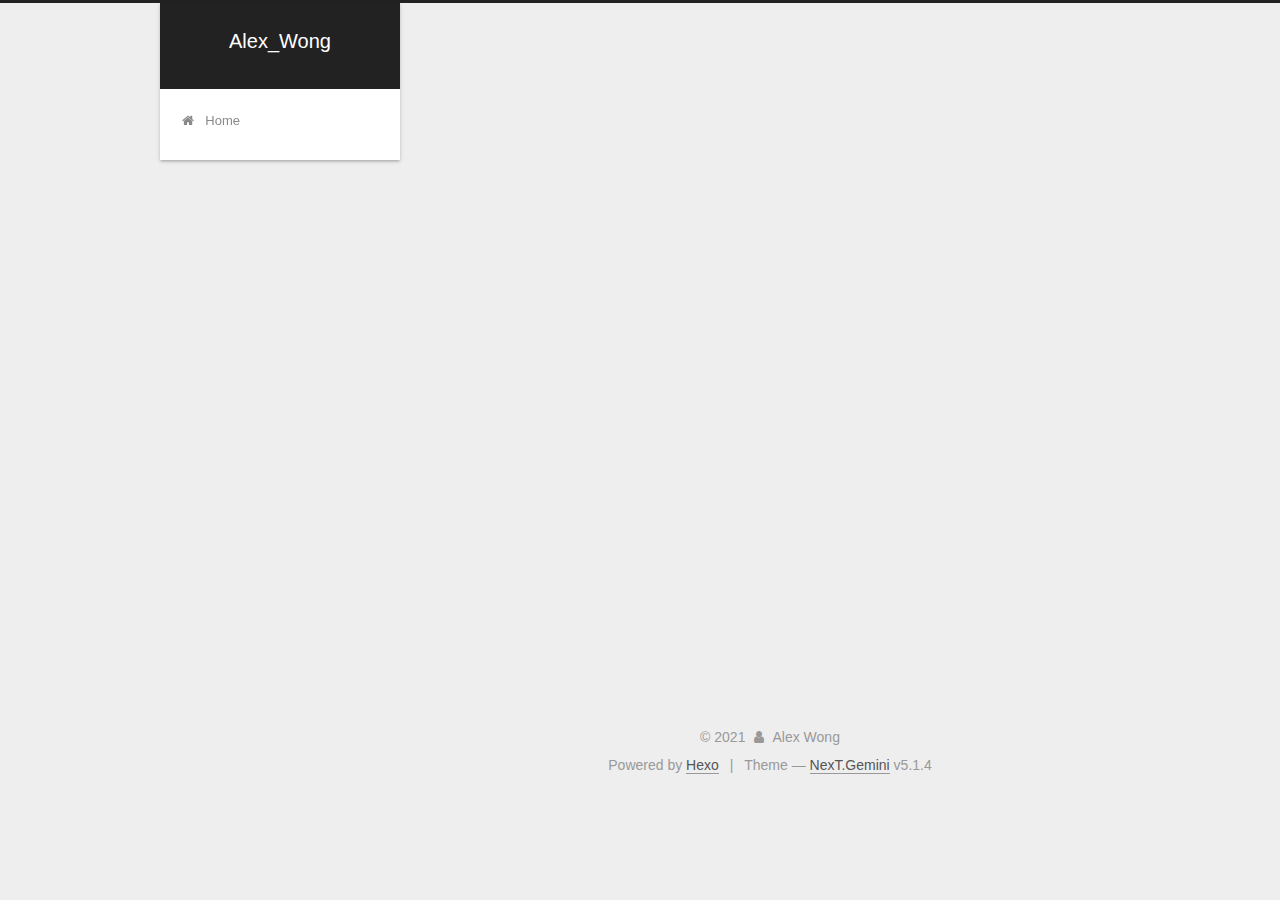
<file: archives/index.html>
<!DOCTYPE html>



  


<html class="theme-next gemini use-motion" lang="en">
<head>
  <meta charset="UTF-8"/>
<meta http-equiv="X-UA-Compatible" content="IE=edge" />
<meta name="viewport" content="width=device-width, initial-scale=1, maximum-scale=1"/>
<meta name="theme-color" content="#222">









<meta http-equiv="Cache-Control" content="no-transform" />
<meta http-equiv="Cache-Control" content="no-siteapp" />
















  
  
  <link href="/lib/fancybox/source/jquery.fancybox.css?v=2.1.5" rel="stylesheet" type="text/css" />







<link href="/lib/font-awesome/css/font-awesome.min.css?v=4.6.2" rel="stylesheet" type="text/css" />

<link href="/css/main.css?v=5.1.4" rel="stylesheet" type="text/css" />


  <link rel="apple-touch-icon" sizes="180x180" href="/images/1.jpg?v=5.1.4">


  <link rel="icon" type="image/png" sizes="32x32" href="/images/1.jpg?v=5.1.4">


  <link rel="icon" type="image/png" sizes="16x16" href="/images/1.jpg?v=5.1.4">


  <link rel="mask-icon" href="/images/logo.svg?v=5.1.4" color="#222">





  <meta name="keywords" content="Welcome" />










<meta property="og:type" content="website">
<meta property="og:title" content="Alex_Wong">
<meta property="og:url" content="http:&#x2F;&#x2F;yechaowang.github.io&#x2F;archives&#x2F;index.html">
<meta property="og:site_name" content="Alex_Wong">
<meta property="og:locale" content="en">
<meta name="twitter:card" content="summary">



<script type="text/javascript" id="hexo.configurations">
  var NexT = window.NexT || {};
  var CONFIG = {
    root: '/',
    scheme: 'Gemini',
    version: '5.1.4',
    sidebar: {"position":"left","display":"always","offset":12,"b2t":false,"scrollpercent":false,"onmobile":false},
    fancybox: true,
    tabs: true,
    motion: {"enable":true,"async":false,"transition":{"post_block":"fadeIn","post_header":"slideDownIn","post_body":"slideDownIn","coll_header":"slideLeftIn","sidebar":"slideUpIn"}},
    duoshuo: {
      userId: '0',
      author: 'Author'
    },
    algolia: {
      applicationID: '',
      apiKey: '',
      indexName: '',
      hits: {"per_page":10},
      labels: {"input_placeholder":"Search for Posts","hits_empty":"We didn't find any results for the search: ${query}","hits_stats":"${hits} results found in ${time} ms"}
    }
  };
</script>



  <link rel="canonical" href="http://yechaowang.github.io/archives/"/>





  <title>Archive | Alex_Wong</title>
  








</head>

<body itemscope itemtype="http://schema.org/WebPage" lang="en">

  
  
    
  

  <div class="container sidebar-position-left page-archive">
    <div class="headband"></div>

    <header id="header" class="header" itemscope itemtype="http://schema.org/WPHeader">
      <div class="header-inner"><div class="site-brand-wrapper">
  <div class="site-meta ">
    

    <div class="custom-logo-site-title">
      <a href="/"  class="brand" rel="start">
        <span class="logo-line-before"><i></i></span>
        <span class="site-title">Alex_Wong</span>
        <span class="logo-line-after"><i></i></span>
      </a>
    </div>
      
        <p class="site-subtitle"></p>
      
  </div>

  <div class="site-nav-toggle">
    <button>
      <span class="btn-bar"></span>
      <span class="btn-bar"></span>
      <span class="btn-bar"></span>
    </button>
  </div>
</div>

<nav class="site-nav">
  

  
    <ul id="menu" class="menu">
      
        
        <li class="menu-item menu-item-home">
          <a href="/" rel="section">
            
              <i class="menu-item-icon fa fa-fw fa-home"></i> <br />
            
            Home
          </a>
        </li>
      

      
    </ul>
  

  
</nav>



 </div>
    </header>

    <main id="main" class="main">
      <div class="main-inner">
        <div class="content-wrap">
          <div id="content" class="content">
            

  
  
  
  <div class="post-block archive">
    <div id="posts" class="posts-collapse">
      <span class="archive-move-on"></span>

      <span class="archive-page-counter">
        
        
        
          
        
        Um..! 1 post. Keep on posting.
      </span>

      

        
        
        

        
          
          <div class="collection-title">
            <h1 class="archive-year" id="archive-year-2019">2019</h1>
          </div>
        
        

        

  <article class="post post-type-normal" itemscope itemtype="http://schema.org/Article">
    <header class="post-header">

      <h2 class="post-title">
        
            <a class="post-title-link" href="/2019/12/07/Alex%20Wong/" itemprop="url">
              
                <span itemprop="name">Alex Wong</span>
              
            </a>
        
      </h2>

      <div class="post-meta">
        <time class="post-time" itemprop="dateCreated"
              datetime="2019-12-07T16:28:40+08:00"
              content="2019-12-07" >
          12-07
        </time>
      </div>

    </header>
  </article>



      

    </div>
  </div>
  
  
  

  



          </div>
          


          

        </div>
        
          
  
  <div class="sidebar-toggle">
    <div class="sidebar-toggle-line-wrap">
      <span class="sidebar-toggle-line sidebar-toggle-line-first"></span>
      <span class="sidebar-toggle-line sidebar-toggle-line-middle"></span>
      <span class="sidebar-toggle-line sidebar-toggle-line-last"></span>
    </div>
  </div>

  <aside id="sidebar" class="sidebar">
    
    <div class="sidebar-inner">

      

      

      <section class="site-overview-wrap sidebar-panel sidebar-panel-active">
        <div class="site-overview">
          <div class="site-author motion-element" itemprop="author" itemscope itemtype="http://schema.org/Person">
            
              <img class="site-author-image" itemprop="image"
                src="/images/avatar.jpg"
                alt="Alex Wong" />
            
              <p class="site-author-name" itemprop="name">Alex Wong</p>
              <p class="site-description motion-element" itemprop="description"></p>
          </div>

          <nav class="site-state motion-element">

            
              <div class="site-state-item site-state-posts">
              
                <a href="/archives">
              
                  <span class="site-state-item-count">1</span>
                  <span class="site-state-item-name">posts</span>
                </a>
              </div>
            

            

            

          </nav>

          

          
            <div class="links-of-author motion-element">
                
                  <span class="links-of-author-item">
                    <a href="https://github.com/yechaowang" target="_blank" title="GitHub">
                      
                        <i class="fa fa-fw fa-github"></i>GitHub</a>
                  </span>
                
            </div>
          

          
          

          
          

          

        </div>
      </section>

      

      

    </div>
  </aside>


        
      </div>
    </main>

    <footer id="footer" class="footer">
      <div class="footer-inner">
        <div class="copyright">&copy; <span itemprop="copyrightYear">2021</span>
  <span class="with-love">
    <i class="fa fa-user"></i>
  </span>
  <span class="author" itemprop="copyrightHolder">Alex Wong</span>

  
</div>


  <div class="powered-by">Powered by <a class="theme-link" target="_blank" href="https://hexo.io">Hexo</a></div>



  <span class="post-meta-divider">|</span>



  <div class="theme-info">Theme &mdash; <a class="theme-link" target="_blank" href="https://github.com/iissnan/hexo-theme-next">NexT.Gemini</a> v5.1.4</div>




        







        
      </div>
    </footer>

    
      <div class="back-to-top">
        <i class="fa fa-arrow-up"></i>
        
      </div>
    

    

  </div>

  

<script type="text/javascript">
  if (Object.prototype.toString.call(window.Promise) !== '[object Function]') {
    window.Promise = null;
  }
</script>









  












  
  
    <script type="text/javascript" src="/lib/jquery/index.js?v=2.1.3"></script>
  

  
  
    <script type="text/javascript" src="/lib/fastclick/lib/fastclick.min.js?v=1.0.6"></script>
  

  
  
    <script type="text/javascript" src="/lib/jquery_lazyload/jquery.lazyload.js?v=1.9.7"></script>
  

  
  
    <script type="text/javascript" src="/lib/velocity/velocity.min.js?v=1.2.1"></script>
  

  
  
    <script type="text/javascript" src="/lib/velocity/velocity.ui.min.js?v=1.2.1"></script>
  

  
  
    <script type="text/javascript" src="/lib/fancybox/source/jquery.fancybox.pack.js?v=2.1.5"></script>
  


  


  <script type="text/javascript" src="/js/src/utils.js?v=5.1.4"></script>

  <script type="text/javascript" src="/js/src/motion.js?v=5.1.4"></script>



  
  


  <script type="text/javascript" src="/js/src/affix.js?v=5.1.4"></script>

  <script type="text/javascript" src="/js/src/schemes/pisces.js?v=5.1.4"></script>



  

  


  <script type="text/javascript" src="/js/src/bootstrap.js?v=5.1.4"></script>



  


  




	





  





  












  





  

  

  

  
  

  

  

  

</body>
</html>
</file>
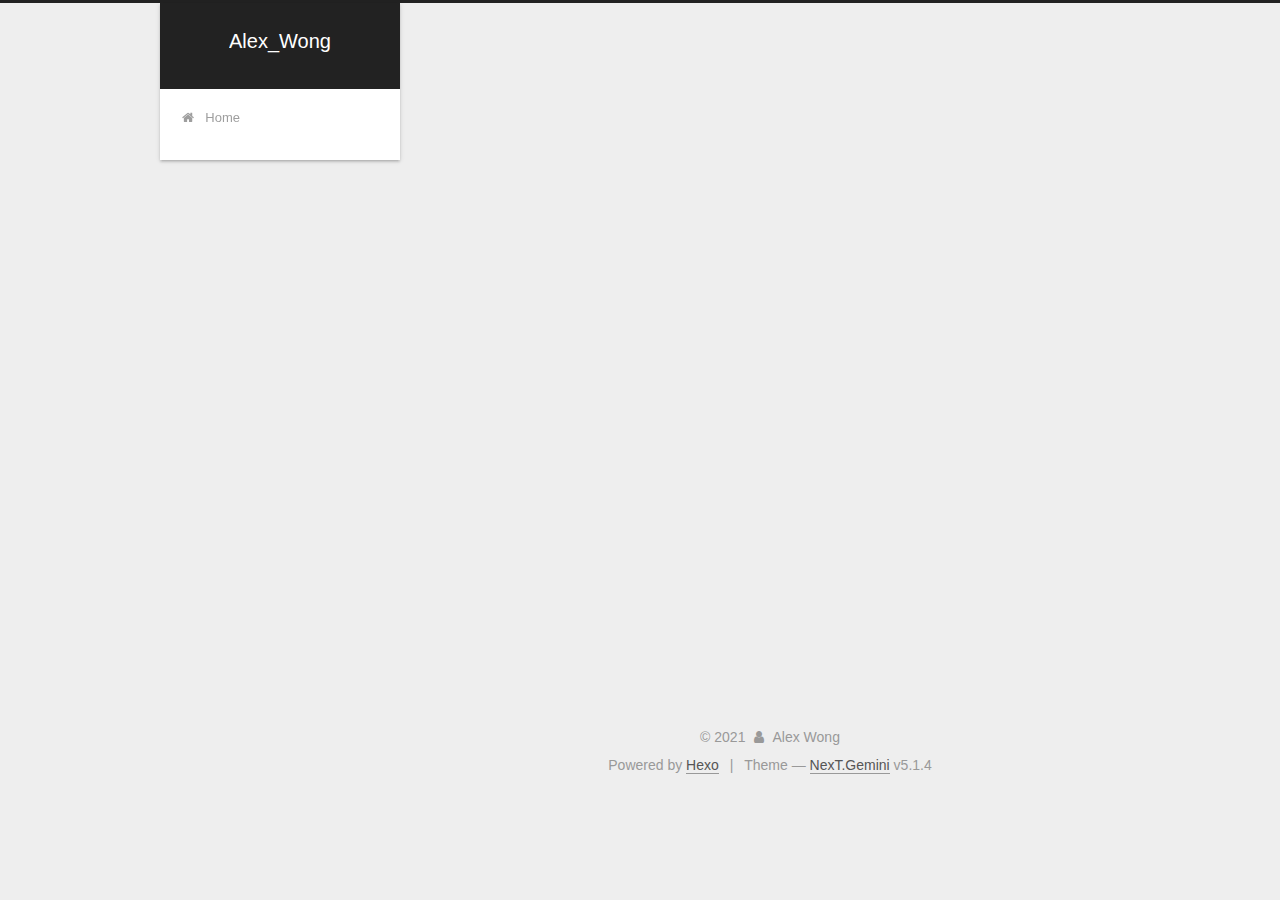
<file: archives/2019/index.html>
<!DOCTYPE html>



  


<html class="theme-next gemini use-motion" lang="en">
<head>
  <meta charset="UTF-8"/>
<meta http-equiv="X-UA-Compatible" content="IE=edge" />
<meta name="viewport" content="width=device-width, initial-scale=1, maximum-scale=1"/>
<meta name="theme-color" content="#222">









<meta http-equiv="Cache-Control" content="no-transform" />
<meta http-equiv="Cache-Control" content="no-siteapp" />
















  
  
  <link href="/lib/fancybox/source/jquery.fancybox.css?v=2.1.5" rel="stylesheet" type="text/css" />







<link href="/lib/font-awesome/css/font-awesome.min.css?v=4.6.2" rel="stylesheet" type="text/css" />

<link href="/css/main.css?v=5.1.4" rel="stylesheet" type="text/css" />


  <link rel="apple-touch-icon" sizes="180x180" href="/images/1.jpg?v=5.1.4">


  <link rel="icon" type="image/png" sizes="32x32" href="/images/1.jpg?v=5.1.4">


  <link rel="icon" type="image/png" sizes="16x16" href="/images/1.jpg?v=5.1.4">


  <link rel="mask-icon" href="/images/logo.svg?v=5.1.4" color="#222">





  <meta name="keywords" content="Welcome" />










<meta property="og:type" content="website">
<meta property="og:title" content="Alex_Wong">
<meta property="og:url" content="http:&#x2F;&#x2F;yechaowang.github.io&#x2F;archives&#x2F;2019&#x2F;index.html">
<meta property="og:site_name" content="Alex_Wong">
<meta property="og:locale" content="en">
<meta name="twitter:card" content="summary">



<script type="text/javascript" id="hexo.configurations">
  var NexT = window.NexT || {};
  var CONFIG = {
    root: '/',
    scheme: 'Gemini',
    version: '5.1.4',
    sidebar: {"position":"left","display":"always","offset":12,"b2t":false,"scrollpercent":false,"onmobile":false},
    fancybox: true,
    tabs: true,
    motion: {"enable":true,"async":false,"transition":{"post_block":"fadeIn","post_header":"slideDownIn","post_body":"slideDownIn","coll_header":"slideLeftIn","sidebar":"slideUpIn"}},
    duoshuo: {
      userId: '0',
      author: 'Author'
    },
    algolia: {
      applicationID: '',
      apiKey: '',
      indexName: '',
      hits: {"per_page":10},
      labels: {"input_placeholder":"Search for Posts","hits_empty":"We didn't find any results for the search: ${query}","hits_stats":"${hits} results found in ${time} ms"}
    }
  };
</script>



  <link rel="canonical" href="http://yechaowang.github.io/archives/2019/"/>





  <title>Archive | Alex_Wong</title>
  








</head>

<body itemscope itemtype="http://schema.org/WebPage" lang="en">

  
  
    
  

  <div class="container sidebar-position-left page-archive">
    <div class="headband"></div>

    <header id="header" class="header" itemscope itemtype="http://schema.org/WPHeader">
      <div class="header-inner"><div class="site-brand-wrapper">
  <div class="site-meta ">
    

    <div class="custom-logo-site-title">
      <a href="/"  class="brand" rel="start">
        <span class="logo-line-before"><i></i></span>
        <span class="site-title">Alex_Wong</span>
        <span class="logo-line-after"><i></i></span>
      </a>
    </div>
      
        <p class="site-subtitle"></p>
      
  </div>

  <div class="site-nav-toggle">
    <button>
      <span class="btn-bar"></span>
      <span class="btn-bar"></span>
      <span class="btn-bar"></span>
    </button>
  </div>
</div>

<nav class="site-nav">
  

  
    <ul id="menu" class="menu">
      
        
        <li class="menu-item menu-item-home">
          <a href="/" rel="section">
            
              <i class="menu-item-icon fa fa-fw fa-home"></i> <br />
            
            Home
          </a>
        </li>
      

      
    </ul>
  

  
</nav>



 </div>
    </header>

    <main id="main" class="main">
      <div class="main-inner">
        <div class="content-wrap">
          <div id="content" class="content">
            

  
  
  
  <div class="post-block archive">
    <div id="posts" class="posts-collapse">
      <span class="archive-move-on"></span>

      <span class="archive-page-counter">
        
        
        
          
        
        Um..! 1 post. Keep on posting.
      </span>

      

        
        
        

        
          
          <div class="collection-title">
            <h1 class="archive-year" id="archive-year-2019">2019</h1>
          </div>
        
        

        

  <article class="post post-type-normal" itemscope itemtype="http://schema.org/Article">
    <header class="post-header">

      <h2 class="post-title">
        
            <a class="post-title-link" href="/2019/12/07/Alex%20Wong/" itemprop="url">
              
                <span itemprop="name">Alex Wong</span>
              
            </a>
        
      </h2>

      <div class="post-meta">
        <time class="post-time" itemprop="dateCreated"
              datetime="2019-12-07T16:28:40+08:00"
              content="2019-12-07" >
          12-07
        </time>
      </div>

    </header>
  </article>



      

    </div>
  </div>
  
  
  

  



          </div>
          


          

        </div>
        
          
  
  <div class="sidebar-toggle">
    <div class="sidebar-toggle-line-wrap">
      <span class="sidebar-toggle-line sidebar-toggle-line-first"></span>
      <span class="sidebar-toggle-line sidebar-toggle-line-middle"></span>
      <span class="sidebar-toggle-line sidebar-toggle-line-last"></span>
    </div>
  </div>

  <aside id="sidebar" class="sidebar">
    
    <div class="sidebar-inner">

      

      

      <section class="site-overview-wrap sidebar-panel sidebar-panel-active">
        <div class="site-overview">
          <div class="site-author motion-element" itemprop="author" itemscope itemtype="http://schema.org/Person">
            
              <img class="site-author-image" itemprop="image"
                src="/images/avatar.jpg"
                alt="Alex Wong" />
            
              <p class="site-author-name" itemprop="name">Alex Wong</p>
              <p class="site-description motion-element" itemprop="description"></p>
          </div>

          <nav class="site-state motion-element">

            
              <div class="site-state-item site-state-posts">
              
                <a href="/archives">
              
                  <span class="site-state-item-count">1</span>
                  <span class="site-state-item-name">posts</span>
                </a>
              </div>
            

            

            

          </nav>

          

          
            <div class="links-of-author motion-element">
                
                  <span class="links-of-author-item">
                    <a href="https://github.com/yechaowang" target="_blank" title="GitHub">
                      
                        <i class="fa fa-fw fa-github"></i>GitHub</a>
                  </span>
                
            </div>
          

          
          

          
          

          

        </div>
      </section>

      

      

    </div>
  </aside>


        
      </div>
    </main>

    <footer id="footer" class="footer">
      <div class="footer-inner">
        <div class="copyright">&copy; <span itemprop="copyrightYear">2021</span>
  <span class="with-love">
    <i class="fa fa-user"></i>
  </span>
  <span class="author" itemprop="copyrightHolder">Alex Wong</span>

  
</div>


  <div class="powered-by">Powered by <a class="theme-link" target="_blank" href="https://hexo.io">Hexo</a></div>



  <span class="post-meta-divider">|</span>



  <div class="theme-info">Theme &mdash; <a class="theme-link" target="_blank" href="https://github.com/iissnan/hexo-theme-next">NexT.Gemini</a> v5.1.4</div>




        







        
      </div>
    </footer>

    
      <div class="back-to-top">
        <i class="fa fa-arrow-up"></i>
        
      </div>
    

    

  </div>

  

<script type="text/javascript">
  if (Object.prototype.toString.call(window.Promise) !== '[object Function]') {
    window.Promise = null;
  }
</script>









  












  
  
    <script type="text/javascript" src="/lib/jquery/index.js?v=2.1.3"></script>
  

  
  
    <script type="text/javascript" src="/lib/fastclick/lib/fastclick.min.js?v=1.0.6"></script>
  

  
  
    <script type="text/javascript" src="/lib/jquery_lazyload/jquery.lazyload.js?v=1.9.7"></script>
  

  
  
    <script type="text/javascript" src="/lib/velocity/velocity.min.js?v=1.2.1"></script>
  

  
  
    <script type="text/javascript" src="/lib/velocity/velocity.ui.min.js?v=1.2.1"></script>
  

  
  
    <script type="text/javascript" src="/lib/fancybox/source/jquery.fancybox.pack.js?v=2.1.5"></script>
  


  


  <script type="text/javascript" src="/js/src/utils.js?v=5.1.4"></script>

  <script type="text/javascript" src="/js/src/motion.js?v=5.1.4"></script>



  
  


  <script type="text/javascript" src="/js/src/affix.js?v=5.1.4"></script>

  <script type="text/javascript" src="/js/src/schemes/pisces.js?v=5.1.4"></script>



  

  


  <script type="text/javascript" src="/js/src/bootstrap.js?v=5.1.4"></script>



  


  




	





  





  












  





  

  

  

  
  

  

  

  

</body>
</html>
</file>
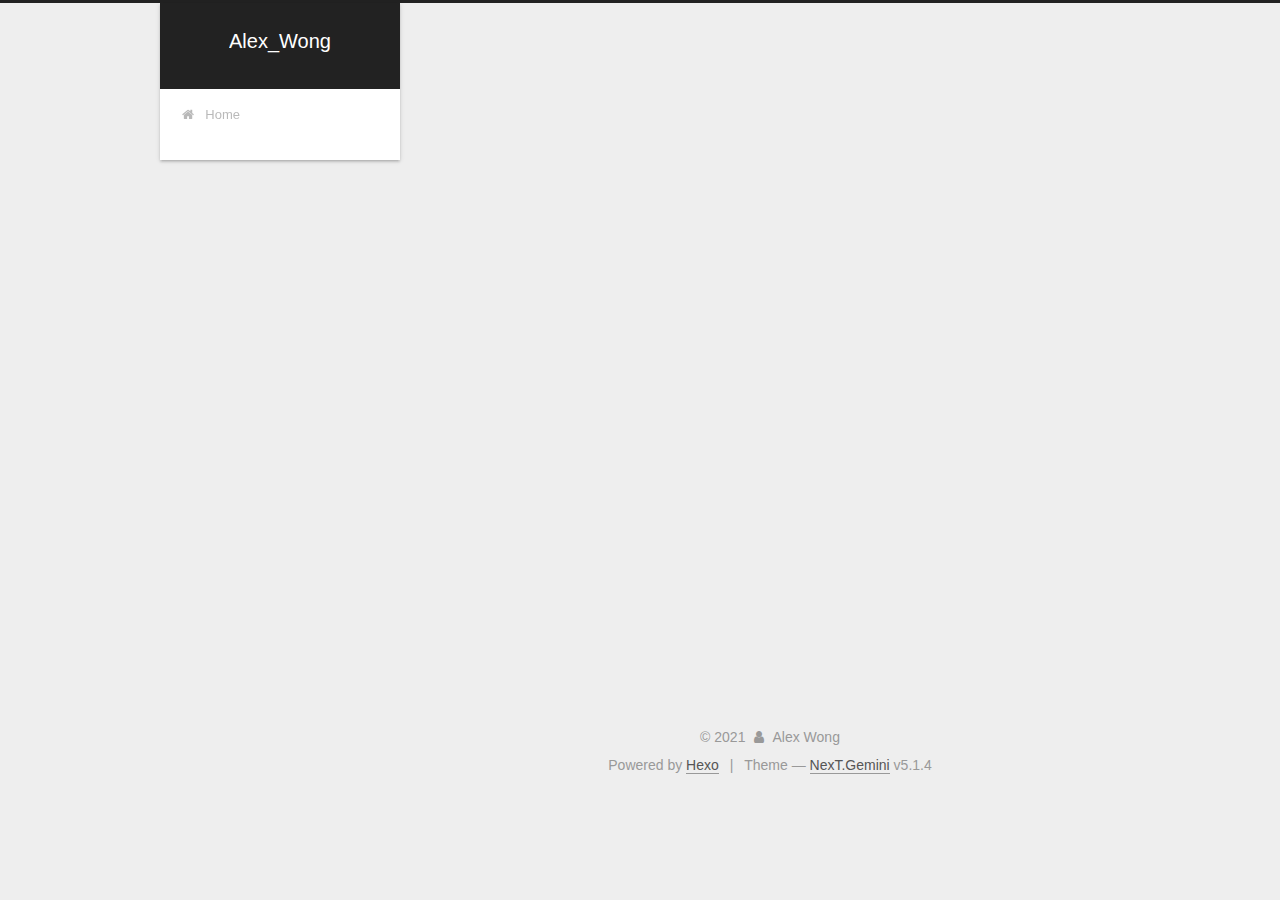
<file: archives/2019/12/index.html>
<!DOCTYPE html>



  


<html class="theme-next gemini use-motion" lang="en">
<head>
  <meta charset="UTF-8"/>
<meta http-equiv="X-UA-Compatible" content="IE=edge" />
<meta name="viewport" content="width=device-width, initial-scale=1, maximum-scale=1"/>
<meta name="theme-color" content="#222">









<meta http-equiv="Cache-Control" content="no-transform" />
<meta http-equiv="Cache-Control" content="no-siteapp" />
















  
  
  <link href="/lib/fancybox/source/jquery.fancybox.css?v=2.1.5" rel="stylesheet" type="text/css" />







<link href="/lib/font-awesome/css/font-awesome.min.css?v=4.6.2" rel="stylesheet" type="text/css" />

<link href="/css/main.css?v=5.1.4" rel="stylesheet" type="text/css" />


  <link rel="apple-touch-icon" sizes="180x180" href="/images/1.jpg?v=5.1.4">


  <link rel="icon" type="image/png" sizes="32x32" href="/images/1.jpg?v=5.1.4">


  <link rel="icon" type="image/png" sizes="16x16" href="/images/1.jpg?v=5.1.4">


  <link rel="mask-icon" href="/images/logo.svg?v=5.1.4" color="#222">





  <meta name="keywords" content="Welcome" />










<meta property="og:type" content="website">
<meta property="og:title" content="Alex_Wong">
<meta property="og:url" content="http:&#x2F;&#x2F;yechaowang.github.io&#x2F;archives&#x2F;2019&#x2F;12&#x2F;index.html">
<meta property="og:site_name" content="Alex_Wong">
<meta property="og:locale" content="en">
<meta name="twitter:card" content="summary">



<script type="text/javascript" id="hexo.configurations">
  var NexT = window.NexT || {};
  var CONFIG = {
    root: '/',
    scheme: 'Gemini',
    version: '5.1.4',
    sidebar: {"position":"left","display":"always","offset":12,"b2t":false,"scrollpercent":false,"onmobile":false},
    fancybox: true,
    tabs: true,
    motion: {"enable":true,"async":false,"transition":{"post_block":"fadeIn","post_header":"slideDownIn","post_body":"slideDownIn","coll_header":"slideLeftIn","sidebar":"slideUpIn"}},
    duoshuo: {
      userId: '0',
      author: 'Author'
    },
    algolia: {
      applicationID: '',
      apiKey: '',
      indexName: '',
      hits: {"per_page":10},
      labels: {"input_placeholder":"Search for Posts","hits_empty":"We didn't find any results for the search: ${query}","hits_stats":"${hits} results found in ${time} ms"}
    }
  };
</script>



  <link rel="canonical" href="http://yechaowang.github.io/archives/2019/12/"/>





  <title>Archive | Alex_Wong</title>
  








</head>

<body itemscope itemtype="http://schema.org/WebPage" lang="en">

  
  
    
  

  <div class="container sidebar-position-left page-archive">
    <div class="headband"></div>

    <header id="header" class="header" itemscope itemtype="http://schema.org/WPHeader">
      <div class="header-inner"><div class="site-brand-wrapper">
  <div class="site-meta ">
    

    <div class="custom-logo-site-title">
      <a href="/"  class="brand" rel="start">
        <span class="logo-line-before"><i></i></span>
        <span class="site-title">Alex_Wong</span>
        <span class="logo-line-after"><i></i></span>
      </a>
    </div>
      
        <p class="site-subtitle"></p>
      
  </div>

  <div class="site-nav-toggle">
    <button>
      <span class="btn-bar"></span>
      <span class="btn-bar"></span>
      <span class="btn-bar"></span>
    </button>
  </div>
</div>

<nav class="site-nav">
  

  
    <ul id="menu" class="menu">
      
        
        <li class="menu-item menu-item-home">
          <a href="/" rel="section">
            
              <i class="menu-item-icon fa fa-fw fa-home"></i> <br />
            
            Home
          </a>
        </li>
      

      
    </ul>
  

  
</nav>



 </div>
    </header>

    <main id="main" class="main">
      <div class="main-inner">
        <div class="content-wrap">
          <div id="content" class="content">
            

  
  
  
  <div class="post-block archive">
    <div id="posts" class="posts-collapse">
      <span class="archive-move-on"></span>

      <span class="archive-page-counter">
        
        
        
          
        
        Um..! 1 post. Keep on posting.
      </span>

      

        
        
        

        
          
          <div class="collection-title">
            <h1 class="archive-year" id="archive-year-2019">2019</h1>
          </div>
        
        

        

  <article class="post post-type-normal" itemscope itemtype="http://schema.org/Article">
    <header class="post-header">

      <h2 class="post-title">
        
            <a class="post-title-link" href="/2019/12/07/Alex%20Wong/" itemprop="url">
              
                <span itemprop="name">Alex Wong</span>
              
            </a>
        
      </h2>

      <div class="post-meta">
        <time class="post-time" itemprop="dateCreated"
              datetime="2019-12-07T16:28:40+08:00"
              content="2019-12-07" >
          12-07
        </time>
      </div>

    </header>
  </article>



      

    </div>
  </div>
  
  
  

  



          </div>
          


          

        </div>
        
          
  
  <div class="sidebar-toggle">
    <div class="sidebar-toggle-line-wrap">
      <span class="sidebar-toggle-line sidebar-toggle-line-first"></span>
      <span class="sidebar-toggle-line sidebar-toggle-line-middle"></span>
      <span class="sidebar-toggle-line sidebar-toggle-line-last"></span>
    </div>
  </div>

  <aside id="sidebar" class="sidebar">
    
    <div class="sidebar-inner">

      

      

      <section class="site-overview-wrap sidebar-panel sidebar-panel-active">
        <div class="site-overview">
          <div class="site-author motion-element" itemprop="author" itemscope itemtype="http://schema.org/Person">
            
              <img class="site-author-image" itemprop="image"
                src="/images/avatar.jpg"
                alt="Alex Wong" />
            
              <p class="site-author-name" itemprop="name">Alex Wong</p>
              <p class="site-description motion-element" itemprop="description"></p>
          </div>

          <nav class="site-state motion-element">

            
              <div class="site-state-item site-state-posts">
              
                <a href="/archives">
              
                  <span class="site-state-item-count">1</span>
                  <span class="site-state-item-name">posts</span>
                </a>
              </div>
            

            

            

          </nav>

          

          
            <div class="links-of-author motion-element">
                
                  <span class="links-of-author-item">
                    <a href="https://github.com/yechaowang" target="_blank" title="GitHub">
                      
                        <i class="fa fa-fw fa-github"></i>GitHub</a>
                  </span>
                
            </div>
          

          
          

          
          

          

        </div>
      </section>

      

      

    </div>
  </aside>


        
      </div>
    </main>

    <footer id="footer" class="footer">
      <div class="footer-inner">
        <div class="copyright">&copy; <span itemprop="copyrightYear">2021</span>
  <span class="with-love">
    <i class="fa fa-user"></i>
  </span>
  <span class="author" itemprop="copyrightHolder">Alex Wong</span>

  
</div>


  <div class="powered-by">Powered by <a class="theme-link" target="_blank" href="https://hexo.io">Hexo</a></div>



  <span class="post-meta-divider">|</span>



  <div class="theme-info">Theme &mdash; <a class="theme-link" target="_blank" href="https://github.com/iissnan/hexo-theme-next">NexT.Gemini</a> v5.1.4</div>




        







        
      </div>
    </footer>

    
      <div class="back-to-top">
        <i class="fa fa-arrow-up"></i>
        
      </div>
    

    

  </div>

  

<script type="text/javascript">
  if (Object.prototype.toString.call(window.Promise) !== '[object Function]') {
    window.Promise = null;
  }
</script>









  












  
  
    <script type="text/javascript" src="/lib/jquery/index.js?v=2.1.3"></script>
  

  
  
    <script type="text/javascript" src="/lib/fastclick/lib/fastclick.min.js?v=1.0.6"></script>
  

  
  
    <script type="text/javascript" src="/lib/jquery_lazyload/jquery.lazyload.js?v=1.9.7"></script>
  

  
  
    <script type="text/javascript" src="/lib/velocity/velocity.min.js?v=1.2.1"></script>
  

  
  
    <script type="text/javascript" src="/lib/velocity/velocity.ui.min.js?v=1.2.1"></script>
  

  
  
    <script type="text/javascript" src="/lib/fancybox/source/jquery.fancybox.pack.js?v=2.1.5"></script>
  


  


  <script type="text/javascript" src="/js/src/utils.js?v=5.1.4"></script>

  <script type="text/javascript" src="/js/src/motion.js?v=5.1.4"></script>



  
  


  <script type="text/javascript" src="/js/src/affix.js?v=5.1.4"></script>

  <script type="text/javascript" src="/js/src/schemes/pisces.js?v=5.1.4"></script>



  

  


  <script type="text/javascript" src="/js/src/bootstrap.js?v=5.1.4"></script>



  


  




	





  





  












  





  

  

  

  
  

  

  

  

</body>
</html>
</file>
<file: css/main.css>
/* normalize.css v3.0.2 | MIT License | git.io/normalize */
html {
  font-family: sans-serif; /* 1 */
  -ms-text-size-adjust: 100%; /* 2 */
  -webkit-text-size-adjust: 100%; /* 2 */
}
body {
  margin: 0;
}
article,
aside,
details,
figcaption,
figure,
footer,
header,
hgroup,
main,
menu,
nav,
section,
summary {
  display: block;
}
audio,
canvas,
progress,
video {
  display: inline-block; /* 1 */
  vertical-align: baseline; /* 2 */
}
audio:not([controls]) {
  display: none;
  height: 0;
}
[hidden],
template {
  display: none;
}
a {
  background-color: transparent;
}
a:active,
a:hover {
  outline: 0;
}
abbr[title] {
  border-bottom: 1px dotted;
}
b,
strong {
  font-weight: bold;
}
dfn {
  font-style: italic;
}
h1 {
  font-size: 2em;
  margin: 0.67em 0;
}
mark {
  background: #ff0;
  color: #000;
}
small {
  font-size: 80%;
}
sub,
sup {
  font-size: 75%;
  line-height: 0;
  position: relative;
  vertical-align: baseline;
}
sup {
  top: -0.5em;
}
sub {
  bottom: -0.25em;
}
img {
  border: 0;
}
svg:not(:root) {
  overflow: hidden;
}
figure {
  margin: 1em 40px;
}
hr {
  -moz-box-sizing: content-box;
  box-sizing: content-box;
  height: 0;
}
pre {
  overflow: auto;
}
code,
kbd,
pre,
samp {
  font-family: monospace, monospace;
  font-size: 1em;
}
button,
input,
optgroup,
select,
textarea {
  color: inherit; /* 1 */
  font: inherit; /* 2 */
  margin: 0; /* 3 */
}
button {
  overflow: visible;
}
button,
select {
  text-transform: none;
}
button,
html input[type="button"],
input[type="reset"],
input[type="submit"] {
  -webkit-appearance: button; /* 2 */
  cursor: pointer; /* 3 */
}
button[disabled],
html input[disabled] {
  cursor: default;
}
button::-moz-focus-inner,
input::-moz-focus-inner {
  border: 0;
  padding: 0;
}
input {
  line-height: normal;
}
input[type="checkbox"],
input[type="radio"] {
  box-sizing: border-box; /* 1 */
  padding: 0; /* 2 */
}
input[type="number"]::-webkit-inner-spin-button,
input[type="number"]::-webkit-outer-spin-button {
  height: auto;
}
input[type="search"] {
  -webkit-appearance: textfield; /* 1 */
  -moz-box-sizing: content-box;
  -webkit-box-sizing: content-box; /* 2 */
  box-sizing: content-box;
}
input[type="search"]::-webkit-search-cancel-button,
input[type="search"]::-webkit-search-decoration {
  -webkit-appearance: none;
}
fieldset {
  border: 1px solid #c0c0c0;
  margin: 0 2px;
  padding: 0.35em 0.625em 0.75em;
}
legend {
  border: 0; /* 1 */
  padding: 0; /* 2 */
}
textarea {
  overflow: auto;
}
optgroup {
  font-weight: bold;
}
table {
  border-collapse: collapse;
  border-spacing: 0;
}
td,
th {
  padding: 0;
}
::selection {
  background: #262a30;
  color: #fff;
}
body {
  position: relative;
  font-family: 'Lato', "PingFang SC", "Microsoft YaHei", sans-serif;
  font-size: 14px;
  line-height: 2;
  color: #555;
  background: #eee;
}
@media (max-width: 767px) {
  body {
    padding-right: 0 !important;
  }
}
@media (min-width: 768px) and (max-width: 991px) {
  body {
    padding-right: 0 !important;
  }
}
@media (min-width: 1600px) {
  body {
    font-size: 16px;
  }
}
h1,
h2,
h3,
h4,
h5,
h6 {
  margin: 0;
  padding: 0;
  font-weight: bold;
  line-height: 1.5;
  font-family: 'Lato', "PingFang SC", "Microsoft YaHei", sans-serif;
}
h2,
h3,
h4,
h5,
h6 {
  margin: 20px 0 15px;
}
h1 {
  font-size: 22px;
}
@media (max-width: 767px) {
  h1 {
    font-size: 18px;
  }
}
h2 {
  font-size: 20px;
}
@media (max-width: 767px) {
  h2 {
    font-size: 16px;
  }
}
h3 {
  font-size: 18px;
}
@media (max-width: 767px) {
  h3 {
    font-size: 14px;
  }
}
h4 {
  font-size: 16px;
}
@media (max-width: 767px) {
  h4 {
    font-size: 12px;
  }
}
h5 {
  font-size: 14px;
}
@media (max-width: 767px) {
  h5 {
    font-size: 10px;
  }
}
h6 {
  font-size: 12px;
}
@media (max-width: 767px) {
  h6 {
    font-size: 8px;
  }
}
p {
  margin: 0 0 20px 0;
}
a {
  color: #555;
  text-decoration: none;
  outline: none;
  border-bottom: 1px solid #999;
  word-wrap: break-word;
}
a:hover {
  color: #222;
  border-bottom-color: #222;
}
blockquote {
  margin: 0;
  padding: 0;
}
img {
  display: block;
  margin: auto;
  max-width: 100%;
  height: auto;
}
hr {
  margin: 40px 0;
  height: 3px;
  border: none;
  background-color: #ddd;
  background-image: repeating-linear-gradient(-45deg, #fff, #fff 4px, transparent 4px, transparent 8px);
}
blockquote {
  padding: 0 15px;
  color: #666;
  border-left: 4px solid #ddd;
}
blockquote cite::before {
  content: "-";
  padding: 0 5px;
}
dt {
  font-weight: 700;
}
dd {
  margin: 0;
  padding: 0;
}
kbd {
  border: 1px solid #ccc;
  border-radius: 0.2em;
  box-shadow: 0.1em 0.1em 0.2em rgba(0,0,0,0.1);
  background-color: #f9f9f9;
  font-family: inherit;
  background-image: -webkit-linear-gradient(top, #eee, #fff, #eee);
  padding: 0.1em 0.3em;
  white-space: nowrap;
}
.text-left {
  text-align: left;
}
.text-center {
  text-align: center;
}
.text-right {
  text-align: right;
}
.text-justify {
  text-align: justify;
}
.text-nowrap {
  white-space: nowrap;
}
.text-lowercase {
  text-transform: lowercase;
}
.text-uppercase {
  text-transform: uppercase;
}
.text-capitalize {
  text-transform: capitalize;
}
.center-block {
  display: block;
  margin-left: auto;
  margin-right: auto;
}
.clearfix:before,
.clearfix:after {
  content: " ";
  display: table;
}
.clearfix:after {
  clear: both;
}
.pullquote {
  width: 45%;
}
.pullquote.left {
  float: left;
  margin-left: 5px;
  margin-right: 10px;
}
.pullquote.right {
  float: right;
  margin-left: 10px;
  margin-right: 5px;
}
.affix.affix.affix {
  position: fixed;
}
.translation {
  margin-top: -20px;
  font-size: 14px;
  color: #999;
}
.scrollbar-measure {
  width: 100px;
  height: 100px;
  overflow: scroll;
  position: absolute;
  top: -9999px;
}
.use-motion .motion-element {
  opacity: 0;
}
table {
  margin: 20px 0;
  width: 100%;
  border-collapse: collapse;
  border-spacing: 0;
  border: 1px solid #ddd;
  font-size: 14px;
  table-layout: fixed;
  word-wrap: break-all;
}
table>tbody>tr:nth-of-type(odd) {
  background-color: #f9f9f9;
}
table>tbody>tr:hover {
  background-color: #f5f5f5;
}
caption,
th,
td {
  padding: 8px;
  text-align: left;
  vertical-align: middle;
  font-weight: normal;
}
th,
td {
  border-bottom: 3px solid #ddd;
  border-right: 1px solid #eee;
}
th {
  padding-bottom: 10px;
  font-weight: 700;
}
td {
  border-bottom-width: 1px;
}
html,
body {
  height: 100%;
}
.container {
  position: relative;
  min-height: 100%;
}
.header-inner {
  margin: 0 auto;
  padding: 100px 0 70px;
  width: calc(100% - 252px);
}
@media (min-width: 1600px) {
  .container .header-inner {
    width: 900px;
  }
}
.main {
  padding-bottom: 150px;
}
.main-inner {
  margin: 0 auto;
  width: calc(100% - 252px);
}
@media (min-width: 1600px) {
  .container .main-inner {
    width: 900px;
  }
}
.footer {
  position: absolute;
  left: 0;
  bottom: 0;
  width: 100%;
  min-height: 50px;
}
.footer-inner {
  box-sizing: border-box;
  margin: 20px auto;
  width: calc(100% - 252px);
}
@media (min-width: 1600px) {
  .container .footer-inner {
    width: 900px;
  }
}
pre,
.highlight {
  overflow: auto;
  margin: 20px 0;
  padding: 0;
  font-size: 13px;
  color: #4d4d4c;
  background: #f7f7f7;
  line-height: 1.6;
}
pre,
code {
  font-family: consolas, Menlo, "PingFang SC", "Microsoft YaHei", monospace;
}
code {
  padding: 2px 4px;
  word-wrap: break-word;
  color: #555;
  background: #eee;
  border-radius: 3px;
  font-size: 13px;
}
pre {
  padding: 10px;
}
pre code {
  padding: 0;
  color: #4d4d4c;
  background: none;
  text-shadow: none;
}
.highlight {
  border-radius: 1px;
}
.highlight pre {
  border: none;
  margin: 0;
  padding: 10px 0;
}
.highlight table {
  margin: 0;
  width: auto;
  border: none;
}
.highlight td {
  border: none;
  padding: 0;
}
.highlight figcaption {
  font-size: 1em;
  color: #4d4d4c;
  line-height: 1em;
  margin-bottom: 1em;
}
.highlight figcaption:before,
.highlight figcaption:after {
  content: " ";
  display: table;
}
.highlight figcaption:after {
  clear: both;
}
.highlight figcaption a {
  float: right;
  color: #4d4d4c;
}
.highlight figcaption a:hover {
  border-bottom-color: #4d4d4c;
}
.highlight .gutter pre {
  padding-left: 10px;
  padding-right: 10px;
  color: #869194;
  text-align: right;
  background-color: #eff2f3;
}
.highlight .code pre {
  width: 100%;
  padding-left: 10px;
  padding-right: 10px;
  background-color: #f7f7f7;
}
.highlight .line {
  height: 20px;
}
.gutter {
  -webkit-user-select: none;
  -moz-user-select: none;
  -ms-user-select: none;
  user-select: none;
}
.gist table {
  width: auto;
}
.gist table td {
  border: none;
}
pre .deletion {
  background: #fdd;
}
pre .addition {
  background: #dfd;
}
pre .meta {
  color: #8959a8;
}
pre .comment {
  color: #8e908c;
}
pre .variable,
pre .attribute,
pre .tag,
pre .regexp,
pre .ruby .constant,
pre .xml .tag .title,
pre .xml .pi,
pre .xml .doctype,
pre .html .doctype,
pre .css .id,
pre .css .class,
pre .css .pseudo {
  color: #c82829;
}
pre .number,
pre .preprocessor,
pre .built_in,
pre .literal,
pre .params,
pre .constant,
pre .command {
  color: #f5871f;
}
pre .ruby .class .title,
pre .css .rules .attribute,
pre .string,
pre .value,
pre .inheritance,
pre .header,
pre .ruby .symbol,
pre .xml .cdata,
pre .special,
pre .number,
pre .formula {
  color: #718c00;
}
pre .title,
pre .css .hexcolor {
  color: #3e999f;
}
pre .function,
pre .python .decorator,
pre .python .title,
pre .ruby .function .title,
pre .ruby .title .keyword,
pre .perl .sub,
pre .javascript .title,
pre .coffeescript .title {
  color: #4271ae;
}
pre .keyword,
pre .javascript .function {
  color: #8959a8;
}
.full-image.full-image.full-image.full-image {
  border: none;
  max-width: 100%;
  width: auto;
  margin: 20px auto 25px;
}
@media (min-width: 992px) {
  .full-image.full-image.full-image.full-image {
    max-width: none;
    width: 118%;
    margin: 0 -9%;
  }
}
.blockquote-center,
.page-home .post-type-quote blockquote,
.page-post-detail .post-type-quote blockquote {
  position: relative;
  margin: 40px 0;
  padding: 0;
  border-left: none;
  text-align: center;
}
.blockquote-center::before,
.page-home .post-type-quote blockquote::before,
.page-post-detail .post-type-quote blockquote::before,
.blockquote-center::after,
.page-home .post-type-quote blockquote::after,
.page-post-detail .post-type-quote blockquote::after {
  position: absolute;
  content: ' ';
  display: block;
  width: 100%;
  height: 24px;
  opacity: 0.2;
  background-repeat: no-repeat;
  background-position: 0 -6px;
  background-size: 22px 22px;
}
.blockquote-center::before,
.page-home .post-type-quote blockquote::before,
.page-post-detail .post-type-quote blockquote::before {
  top: -20px;
  background-image: url("../images/quote-l.svg");
  border-top: 1px solid #ccc;
}
.blockquote-center::after,
.page-home .post-type-quote blockquote::after,
.page-post-detail .post-type-quote blockquote::after {
  bottom: -20px;
  background-image: url("../images/quote-r.svg");
  border-bottom: 1px solid #ccc;
  background-position: 100% 8px;
}
.blockquote-center p,
.page-home .post-type-quote blockquote p,
.page-post-detail .post-type-quote blockquote p,
.blockquote-center div,
.page-home .post-type-quote blockquote div,
.page-post-detail .post-type-quote blockquote div {
  text-align: center;
}
.post .post-body .group-picture img {
  box-sizing: border-box;
  padding: 0 3px;
  border: none;
}
.post .group-picture-row {
  overflow: hidden;
  margin-top: 6px;
}
.post .group-picture-row:first-child {
  margin-top: 0;
}
.post .group-picture-column {
  float: left;
}
.page-post-detail .post-body .group-picture-column {
  float: none;
  margin-top: 10px;
  width: auto !important;
}
.page-post-detail .post-body .group-picture-column img {
  margin: 0 auto;
}
.page-archive .group-picture-container {
  overflow: hidden;
}
.page-archive .group-picture-row {
  float: left;
}
.page-archive .group-picture-row:first-child {
  margin-top: 6px;
}
.page-archive .group-picture-column {
  max-width: 150px;
  max-height: 150px;
}
.post-body .note {
  position: relative;
  padding: 15px;
  margin-bottom: 20px;
  border: 1px solid #eee;
  border-left-width: 5px;
  border-radius: 3px;
}
.post-body .note h2,
.post-body .note h3,
.post-body .note h4,
.post-body .note h5,
.post-body .note h6 {
  margin-top: 0;
  margin-bottom: 0;
  border-bottom: initial;
  padding-top: 0 !important;
}
.post-body .note p:first-child,
.post-body .note ul:first-child,
.post-body .note ol:first-child,
.post-body .note table:first-child,
.post-body .note pre:first-child,
.post-body .note blockquote:first-child {
  margin-top: 0;
}
.post-body .note p:last-child,
.post-body .note ul:last-child,
.post-body .note ol:last-child,
.post-body .note table:last-child,
.post-body .note pre:last-child,
.post-body .note blockquote:last-child {
  margin-bottom: 0;
}
.post-body .note.default {
  border-left-color: #777;
}
.post-body .note.default h2,
.post-body .note.default h3,
.post-body .note.default h4,
.post-body .note.default h5,
.post-body .note.default h6 {
  color: #777;
}
.post-body .note.primary {
  border-left-color: #6f42c1;
}
.post-body .note.primary h2,
.post-body .note.primary h3,
.post-body .note.primary h4,
.post-body .note.primary h5,
.post-body .note.primary h6 {
  color: #6f42c1;
}
.post-body .note.info {
  border-left-color: #428bca;
}
.post-body .note.info h2,
.post-body .note.info h3,
.post-body .note.info h4,
.post-body .note.info h5,
.post-body .note.info h6 {
  color: #428bca;
}
.post-body .note.success {
  border-left-color: #5cb85c;
}
.post-body .note.success h2,
.post-body .note.success h3,
.post-body .note.success h4,
.post-body .note.success h5,
.post-body .note.success h6 {
  color: #5cb85c;
}
.post-body .note.warning {
  border-left-color: #f0ad4e;
}
.post-body .note.warning h2,
.post-body .note.warning h3,
.post-body .note.warning h4,
.post-body .note.warning h5,
.post-body .note.warning h6 {
  color: #f0ad4e;
}
.post-body .note.danger {
  border-left-color: #d9534f;
}
.post-body .note.danger h2,
.post-body .note.danger h3,
.post-body .note.danger h4,
.post-body .note.danger h5,
.post-body .note.danger h6 {
  color: #d9534f;
}
.post-body .label {
  display: inline;
  padding: 0 2px;
  white-space: nowrap;
}
.post-body .label.default {
  background-color: #f0f0f0;
}
.post-body .label.primary {
  background-color: #efe6f7;
}
.post-body .label.info {
  background-color: #e5f2f8;
}
.post-body .label.success {
  background-color: #e7f4e9;
}
.post-body .label.warning {
  background-color: #fcf6e1;
}
.post-body .label.danger {
  background-color: #fae8eb;
}
.post-body .tabs {
  position: relative;
  display: block;
  margin-bottom: 20px;
  padding-top: 10px;
}
.post-body .tabs ul.nav-tabs {
  margin: 0;
  padding: 0;
  display: flex;
  margin-bottom: -1px;
}
@media (max-width: 413px) {
  .post-body .tabs ul.nav-tabs {
    display: block;
    margin-bottom: 5px;
  }
}
.post-body .tabs ul.nav-tabs li.tab {
  list-style-type: none !important;
  margin: 0 0.25em 0 0;
  border-top: 3px solid transparent;
  border-left: 1px solid transparent;
  border-right: 1px solid transparent;
}
@media (max-width: 413px) {
  .post-body .tabs ul.nav-tabs li.tab {
    margin: initial;
    border-top: 1px solid transparent;
    border-left: 3px solid transparent;
    border-right: 1px solid transparent;
    border-bottom: 1px solid transparent;
  }
}
.post-body .tabs ul.nav-tabs li.tab a {
  outline: 0;
  border-bottom: initial;
  display: block;
  line-height: 1.8em;
  padding: 0.25em 0.75em;
  transition-duration: 0.2s;
  transition-timing-function: ease-out;
  transition-delay: 0s;
}
.post-body .tabs ul.nav-tabs li.tab a i {
  width: 1.285714285714286em;
}
.post-body .tabs ul.nav-tabs li.tab.active {
  border-top: 3px solid #fc6423;
  border-left: 1px solid #ddd;
  border-right: 1px solid #ddd;
  background-color: #fff;
}
@media (max-width: 413px) {
  .post-body .tabs ul.nav-tabs li.tab.active {
    border-top: 1px solid #ddd;
    border-left: 3px solid #fc6423;
    border-right: 1px solid #ddd;
    border-bottom: 1px solid #ddd;
  }
}
.post-body .tabs ul.nav-tabs li.tab.active a {
  cursor: default;
  color: #555;
}
.post-body .tabs .tab-content {
  background-color: #fff;
}
.post-body .tabs .tab-content .tab-pane {
  border: 1px solid #ddd;
  padding: 20px 20px 0 20px;
}
.post-body .tabs .tab-content .tab-pane:not(.active) {
  display: none !important;
}
.post-body .tabs .tab-content .tab-pane.active {
  display: block !important;
}
.btn {
  display: inline-block;
  padding: 0 20px;
  font-size: 14px;
  color: #555;
  background: #fff;
  border: 2px solid #555;
  text-decoration: none;
  border-radius: 2px;
  transition-property: background-color;
  transition-duration: 0.2s;
  transition-timing-function: ease-in-out;
  transition-delay: 0s;
  line-height: 2;
}
.btn:hover {
  border-color: #222;
  color: #fff;
  background: #222;
}
.btn +.btn {
  margin: 0 0 8px 8px;
}
.btn .fa-fw {
  width: 1.285714285714286em;
  text-align: left;
}
.btn-bar {
  display: block;
  width: 22px;
  height: 2px;
  background: #555;
  border-radius: 1px;
}
.btn-bar+.btn-bar {
  margin-top: 4px;
}
.pagination {
  margin: 120px 0 40px;
  text-align: center;
  border-top: 1px solid #eee;
}
.page-number-basic,
.pagination .prev,
.pagination .next,
.pagination .page-number,
.pagination .space {
  display: inline-block;
  position: relative;
  top: -1px;
  margin: 0 10px;
  padding: 0 11px;
}
@media (max-width: 767px) {
  .page-number-basic,
  .pagination .prev,
  .pagination .next,
  .pagination .page-number,
  .pagination .space {
    margin: 0 5px;
  }
}
.pagination .prev,
.pagination .next,
.pagination .page-number {
  border-bottom: 0;
  border-top: 1px solid #eee;
  transition-property: border-color;
  transition-duration: 0.2s;
  transition-timing-function: ease-in-out;
  transition-delay: 0s;
}
.pagination .prev:hover,
.pagination .next:hover,
.pagination .page-number:hover {
  border-top-color: #222;
}
.pagination .space {
  padding: 0;
  margin: 0;
}
.pagination .prev {
  margin-left: 0;
}
.pagination .next {
  margin-right: 0;
}
.pagination .page-number.current {
  color: #fff;
  background: #ccc;
  border-top-color: #ccc;
}
@media (max-width: 767px) {
  .pagination {
    border-top: none;
  }
  .pagination .prev,
  .pagination .next,
  .pagination .page-number {
    margin-bottom: 10px;
    border-top: 0;
    border-bottom: 1px solid #eee;
    padding: 0 10px;
  }
  .pagination .prev:hover,
  .pagination .next:hover,
  .pagination .page-number:hover {
    border-bottom-color: #222;
  }
}
.comments {
  margin: 60px 20px 0;
}
.tag-cloud {
  text-align: center;
}
.tag-cloud a {
  display: inline-block;
  margin: 10px;
}
.back-to-top {
  box-sizing: border-box;
  position: fixed;
  bottom: -100px;
  right: 30px;
  z-index: 1050;
  padding: 0 6px;
  width: 24px;
  background: #222;
  font-size: 12px;
  opacity: 0.6;
  color: #fff;
  cursor: pointer;
  text-align: center;
  -webkit-transform: translateZ(0);
  transition-property: bottom;
  transition-duration: 0.2s;
  transition-timing-function: ease-in-out;
  transition-delay: 0s;
}
@media (min-width: 768px) and (max-width: 991px) {
  .back-to-top {
    display: none !important;
  }
}
@media (max-width: 767px) {
  .back-to-top {
    display: none !important;
  }
}
.back-to-top.back-to-top-on {
  bottom: 30px;
}
.header {
  background: transparent;
}
.header-inner {
  position: relative;
}
.headband {
  height: 3px;
  background: #222;
}
.site-meta {
  margin: 0;
  text-align: center;
}
@media (max-width: 767px) {
  .site-meta {
    text-align: center;
  }
}
.brand {
  position: relative;
  display: inline-block;
  padding: 0 40px;
  color: #fff;
  background: #222;
  border-bottom: none;
}
.brand:hover {
  color: #fff;
}
.logo {
  display: inline-block;
  margin-right: 5px;
  line-height: 36px;
  vertical-align: top;
}
.site-title {
  display: inline-block;
  vertical-align: top;
  line-height: 36px;
  font-size: 20px;
  font-weight: normal;
  font-family: 'Lato', "PingFang SC", "Microsoft YaHei", sans-serif;
}
.site-subtitle {
  margin-top: 10px;
  font-size: 13px;
  color: #ddd;
}
.use-motion .brand {
  opacity: 0;
}
.use-motion .logo,
.use-motion .site-title,
.use-motion .site-subtitle {
  opacity: 0;
  position: relative;
  top: -10px;
}
.site-nav-toggle {
  display: none;
  position: absolute;
  top: 10px;
  left: 10px;
}
@media (max-width: 767px) {
  .site-nav-toggle {
    display: block;
  }
}
.site-nav-toggle button {
  margin-top: 2px;
  padding: 9px 10px;
  background: transparent;
  border: none;
}
@media (max-width: 767px) {
  .site-nav {
    display: none;
    margin: 0 -10px;
    padding: 0 10px;
    clear: both;
    border-top: 1px solid #ddd;
  }
}
@media (min-width: 768px) and (max-width: 991px) {
  .site-nav {
    display: block !important;
  }
}
@media (min-width: 992px) {
  .site-nav {
    display: block !important;
  }
}
.menu {
  margin-top: 20px;
  padding-left: 0;
  text-align: center;
}
.menu .menu-item {
  display: inline-block;
  margin: 0 10px;
  list-style: none;
}
@media screen and (max-width: 767px) {
  .menu .menu-item {
    margin-top: 10px;
  }
}
.menu .menu-item a {
  display: block;
  font-size: 13px;
  line-height: inherit;
  border-bottom: 1px solid transparent;
  transition-property: border-color;
  transition-duration: 0.2s;
  transition-timing-function: ease-in-out;
  transition-delay: 0s;
}
.menu .menu-item a:hover,
.menu-item-active a {
  border-bottom-color: #222;
}
.menu .menu-item .fa {
  margin-right: 5px;
}
.use-motion .menu-item {
  opacity: 0;
}
.post-body {
  font-family: 'Lato', "PingFang SC", "Microsoft YaHei", sans-serif;
}
@media (max-width: 767px) {
  .post-body {
    word-break: break-word;
  }
}
.post-body .fancybox img {
  display: block !important;
  margin: 0 auto;
  cursor: pointer;
  cursor: zoom-in;
  cursor: -webkit-zoom-in;
}
.post-body .image-caption,
.post-body .figure .caption {
  margin: -20px auto 15px;
  text-align: center;
  font-size: 14px;
  color: #999;
  font-weight: bold;
  line-height: 1;
}
.post-sticky-flag {
  display: inline-block;
  font-size: 16px;
  -ms-transform: rotate(30deg);
  -webkit-transform: rotate(30deg);
  -moz-transform: rotate(30deg);
  -ms-transform: rotate(30deg);
  -o-transform: rotate(30deg);
  transform: rotate(30deg);
}
.use-motion .post-block,
.use-motion .pagination,
.use-motion .comments {
  opacity: 0;
}
.use-motion .post-header {
  opacity: 0;
}
.use-motion .post-body {
  opacity: 0;
}
.use-motion .collection-title {
  opacity: 0;
}
.posts-expand {
  padding-top: 40px;
}
@media (max-width: 767px) {
  .posts-expand {
    margin: 0 20px;
  }
  .post-body pre .gutter pre {
    padding-right: 10px;
  }
  .post-body .highlight {
    margin-left: 0px;
    margin-right: 0px;
    padding: 0;
  }
  .post-body .highlight .gutter pre {
    padding-right: 10px;
  }
}
@media (min-width: 992px) {
  .posts-expand .post-body {
    text-align: justify;
  }
}
.posts-expand .post-body h2,
.posts-expand .post-body h3,
.posts-expand .post-body h4,
.posts-expand .post-body h5,
.posts-expand .post-body h6 {
  padding-top: 10px;
}
.posts-expand .post-body h2 .header-anchor,
.posts-expand .post-body h3 .header-anchor,
.posts-expand .post-body h4 .header-anchor,
.posts-expand .post-body h5 .header-anchor,
.posts-expand .post-body h6 .header-anchor {
  float: right;
  margin-left: 10px;
  color: #ccc;
  border-bottom-style: none;
  visibility: hidden;
}
.posts-expand .post-body h2 .header-anchor:hover,
.posts-expand .post-body h3 .header-anchor:hover,
.posts-expand .post-body h4 .header-anchor:hover,
.posts-expand .post-body h5 .header-anchor:hover,
.posts-expand .post-body h6 .header-anchor:hover {
  color: inherit;
}
.posts-expand .post-body h2:hover .header-anchor,
.posts-expand .post-body h3:hover .header-anchor,
.posts-expand .post-body h4:hover .header-anchor,
.posts-expand .post-body h5:hover .header-anchor,
.posts-expand .post-body h6:hover .header-anchor {
  visibility: visible;
}
.posts-expand .post-body ul li {
  list-style: circle;
}
.posts-expand .post-body img {
  box-sizing: border-box;
  margin: auto;
  padding: 3px;
  border: 1px solid #ddd;
}
.posts-expand .post-body .fancybox img {
  margin: 0 auto 25px;
}
@media (max-width: 767px) {
  .posts-collapse {
    margin: 0 20px;
  }
  .posts-collapse .post-title,
  .posts-collapse .post-meta {
    display: block;
    width: auto;
    text-align: left;
  }
}
.posts-collapse {
  position: relative;
  z-index: 1010;
  margin-left: 55px;
}
.posts-collapse::after {
  content: " ";
  position: absolute;
  top: 20px;
  left: 0;
  margin-left: -2px;
  width: 4px;
  height: 100%;
  background: #f5f5f5;
  z-index: -1;
}
@media (max-width: 767px) {
  .posts-collapse {
    margin: 0 20px;
  }
}
.posts-collapse .collection-title {
  position: relative;
  margin: 60px 0;
}
.posts-collapse .collection-title h1,
.posts-collapse .collection-title h2 {
  margin-left: 20px;
}
.posts-collapse .collection-title small {
  color: #bbb;
  margin-left: 5px;
}
.posts-collapse .collection-title::before {
  content: " ";
  position: absolute;
  left: 0;
  top: 50%;
  margin-left: -4px;
  margin-top: -4px;
  width: 8px;
  height: 8px;
  background: #bbb;
  border-radius: 50%;
}
.posts-collapse .post {
  margin: 30px 0;
}
.posts-collapse .post-header {
  position: relative;
  transition-duration: 0.2s;
  transition-timing-function: ease-in-out;
  transition-delay: 0s;
  transition-property: border;
  border-bottom: 1px dashed #ccc;
}
.posts-collapse .post-header::before {
  content: " ";
  position: absolute;
  left: 0;
  top: 12px;
  width: 6px;
  height: 6px;
  margin-left: -4px;
  background: #bbb;
  border-radius: 50%;
  border: 1px solid #fff;
  transition-duration: 0.2s;
  transition-timing-function: ease-in-out;
  transition-delay: 0s;
  transition-property: background;
}
.posts-collapse .post-header:hover {
  border-bottom-color: #666;
}
.posts-collapse .post-header:hover::before {
  background: #222;
}
.posts-collapse .post-meta {
  position: absolute;
  font-size: 12px;
  left: 20px;
  top: 5px;
}
.posts-collapse .post-comments-count {
  display: none;
}
.posts-collapse .post-title {
  margin-left: 60px;
  font-size: 16px;
  font-weight: normal;
  line-height: inherit;
}
.posts-collapse .post-title::after {
  margin-left: 3px;
  opacity: 0.6;
}
.posts-collapse .post-title a {
  color: #666;
  border-bottom: none;
}
.page-home .post-type-quote .post-header,
.page-post-detail .post-type-quote .post-header,
.page-home .post-type-quote .post-tags,
.page-post-detail .post-type-quote .post-tags {
  display: none;
}
.posts-expand .post-title {
  text-align: center;
  word-break: break-word;
  font-weight: 400;
}
.posts-expand .post-title-link {
  display: inline-block;
  position: relative;
  color: #555;
  border-bottom: none;
  line-height: 1.2;
  vertical-align: top;
}
.posts-expand .post-title-link::before {
  content: "";
  position: absolute;
  width: 100%;
  height: 2px;
  bottom: 0;
  left: 0;
  background-color: #000;
  visibility: hidden;
  -webkit-transform: scaleX(0);
  -moz-transform: scaleX(0);
  -ms-transform: scaleX(0);
  -o-transform: scaleX(0);
  transform: scaleX(0);
  transition-duration: 0.2s;
  transition-timing-function: ease-in-out;
  transition-delay: 0s;
}
.posts-expand .post-title-link:hover::before {
  visibility: visible;
  -webkit-transform: scaleX(1);
  -moz-transform: scaleX(1);
  -ms-transform: scaleX(1);
  -o-transform: scaleX(1);
  transform: scaleX(1);
}
.posts-expand .post-title-link .fa {
  font-size: 16px;
}
.posts-expand .post-meta {
  margin: 3px 0 60px 0;
  color: #999;
  font-family: 'Lato', "PingFang SC", "Microsoft YaHei", sans-serif;
  font-size: 12px;
  text-align: center;
}
.posts-expand .post-meta .post-category-list {
  display: inline-block;
  margin: 0;
  padding: 3px;
}
.posts-expand .post-meta .post-category-list-link {
  color: #999;
}
.posts-expand .post-meta .post-description {
  font-size: 14px;
  margin-top: 2px;
}
.post-wordcount {
  display: inline-block;
}
.post-meta-divider {
  margin: 0 0.5em;
}
.post-meta-item-icon {
  margin-right: 3px;
}
@media (min-width: 768px) and (max-width: 991px) {
  .post-meta-item-icon {
    display: inline-block;
  }
}
@media (max-width: 767px) {
  .post-meta-item-icon {
    display: inline-block;
  }
}
@media (min-width: 768px) and (max-width: 991px) {
  .post-meta-item-text {
    display: none;
  }
}
@media (max-width: 767px) {
  .post-meta-item-text {
    display: none;
  }
}
@media (max-width: 767px) {
  .posts-expand .post-comments-count {
    display: none;
  }
}
.post-button {
  margin-top: 40px;
}
.posts-expand .post-tags {
  margin-top: 40px;
  text-align: center;
}
.posts-expand .post-tags a {
  display: inline-block;
  margin-right: 10px;
  font-size: 13px;
}
.post-nav {
  display: table;
  margin-top: 15px;
  width: 100%;
  border-top: 1px solid #eee;
}
.post-nav-divider {
  display: table-cell;
  width: 10%;
}
.post-nav-item {
  display: table-cell;
  padding: 10px 0 0 0;
  width: 45%;
  vertical-align: top;
}
.post-nav-item a {
  position: relative;
  display: block;
  line-height: 25px;
  font-size: 14px;
  color: #555;
  border-bottom: none;
}
.post-nav-item a:hover {
  color: #222;
  border-bottom: none;
}
.post-nav-item a:active {
  top: 2px;
}
.post-nav-item .fa {
  position: absolute;
  top: 8px;
  left: 0;
  font-size: 12px;
}
.post-nav-next a {
  padding-left: 15px;
}
.post-nav-prev {
  text-align: right;
}
.post-nav-prev a {
  padding-right: 15px;
}
.post-nav-prev .fa {
  right: 0;
  left: auto;
}
.posts-expand .post-eof {
  display: block;
  margin: 80px auto 60px;
  width: 8%;
  height: 1px;
  background: #ccc;
  text-align: center;
}
.post:last-child .post-eof.post-eof.post-eof {
  display: none;
}
.post-gallery {
  display: table;
  table-layout: fixed;
  width: 100%;
  border-collapse: separate;
}
.post-gallery-row {
  display: table-row;
}
.post-gallery .post-gallery-img {
  display: table-cell;
  text-align: center;
  vertical-align: middle;
  border: none;
}
.post-gallery .post-gallery-img img {
  max-width: 100%;
  max-height: 100%;
  border: none;
}
.fancybox-close,
.fancybox-close:hover {
  border: none;
}
.rtl.post-body p,
.rtl.post-body a,
.rtl.post-body h1,
.rtl.post-body h2,
.rtl.post-body h3,
.rtl.post-body h4,
.rtl.post-body h5,
.rtl.post-body h6,
.rtl.post-body li,
.rtl.post-body ul,
.rtl.post-body ol {
  direction: rtl;
  font-family: UKIJ Ekran;
}
.rtl.post-title {
  font-family: UKIJ Ekran;
}
.sidebar {
  position: fixed;
  right: 0;
  top: 0;
  bottom: 0;
  width: 0;
  z-index: 1040;
  box-shadow: inset 0 2px 6px #000;
  background: #222;
  -webkit-transform: translateZ(0);
}
.sidebar a {
  color: #999;
  border-bottom-color: #555;
}
.sidebar a:hover {
  color: #eee;
}
@media (min-width: 768px) and (max-width: 991px) {
  .sidebar {
    display: none !important;
  }
}
@media (max-width: 767px) {
  .sidebar {
    display: none !important;
  }
}
.sidebar-inner {
  position: relative;
  padding: 20px 10px;
  color: #999;
  text-align: center;
}
.site-overview-wrap {
  overflow: hidden;
}
.site-overview {
  overflow-y: auto;
  overflow-x: hidden;
}
.sidebar-toggle {
  position: fixed;
  right: 30px;
  bottom: 45px;
  width: 14px;
  height: 14px;
  padding: 5px;
  background: #222;
  line-height: 0;
  z-index: 1050;
  cursor: pointer;
  -webkit-transform: translateZ(0);
}
@media (min-width: 768px) and (max-width: 991px) {
  .sidebar-toggle {
    display: none !important;
  }
}
@media (max-width: 767px) {
  .sidebar-toggle {
    display: none !important;
  }
}
.sidebar-toggle-line {
  position: relative;
  display: inline-block;
  vertical-align: top;
  height: 2px;
  width: 100%;
  background: #fff;
  margin-top: 3px;
}
.sidebar-toggle-line:first-child {
  margin-top: 0;
}
.site-author-image {
  display: block;
  margin: 0 auto;
  padding: 2px;
  max-width: 120px;
  height: auto;
  border: 1px solid #eee;
}
.site-author-name {
  margin: 0;
  text-align: center;
  color: #222;
  font-weight: 600;
}
.site-description {
  margin-top: 0;
  text-align: center;
  font-size: 13px;
  color: #999;
}
.site-state {
  overflow: hidden;
  line-height: 1.4;
  white-space: nowrap;
  text-align: center;
}
.site-state-item {
  display: inline-block;
  padding: 0 15px;
  border-left: 1px solid #eee;
}
.site-state-item:first-child {
  border-left: none;
}
.site-state-item a {
  border-bottom: none;
}
.site-state-item-count {
  display: block;
  text-align: center;
  color: inherit;
  font-weight: 600;
  font-size: 16px;
}
.site-state-item-name {
  font-size: 13px;
  color: #999;
}
.feed-link {
  margin-top: 20px;
}
.feed-link a {
  display: inline-block;
  padding: 0 15px;
  color: #fc6423;
  border: 1px solid #fc6423;
  border-radius: 4px;
}
.feed-link a i {
  color: #fc6423;
  font-size: 14px;
}
.feed-link a:hover {
  color: #fff;
  background: #fc6423;
}
.feed-link a:hover i {
  color: #fff;
}
.links-of-author {
  margin-top: 20px;
}
.links-of-author a {
  display: inline-block;
  vertical-align: middle;
  margin-right: 10px;
  margin-bottom: 10px;
  border-bottom-color: #555;
  font-size: 13px;
}
.links-of-author a:before {
  display: inline-block;
  vertical-align: middle;
  margin-right: 3px;
  content: " ";
  width: 4px;
  height: 4px;
  border-radius: 50%;
  background: #4a9c42;
}
.links-of-blogroll {
  font-size: 13px;
}
.links-of-blogroll-title {
  margin-top: 20px;
  font-size: 14px;
  font-weight: 600;
}
.links-of-blogroll-list {
  margin: 0;
  padding: 0;
  list-style: none;
}
.links-of-blogroll-item {
  padding: 2px 10px;
}
.links-of-blogroll-item a {
  max-width: 280px;
  box-sizing: border-box;
  display: inline-block;
  overflow: hidden;
  white-space: nowrap;
  text-overflow: ellipsis;
}
.sidebar-nav {
  margin: 0 0 20px;
  padding-left: 0;
}
.sidebar-nav li {
  display: inline-block;
  cursor: pointer;
  border-bottom: 1px solid transparent;
  font-size: 14px;
  color: #555;
}
.sidebar-nav li:hover {
  color: #fc6423;
}
.page-post-detail .sidebar-nav-toc {
  padding: 0 5px;
}
.page-post-detail .sidebar-nav-overview {
  margin-left: 10px;
}
.sidebar-nav .sidebar-nav-active {
  color: #fc6423;
  border-bottom-color: #fc6423;
}
.sidebar-nav .sidebar-nav-active:hover {
  color: #fc6423;
}
.sidebar-panel {
  display: none;
}
.sidebar-panel-active {
  display: block;
}
.post-toc-empty {
  font-size: 14px;
  color: #666;
}
.post-toc-wrap {
  overflow: hidden;
}
.post-toc {
  overflow: auto;
}
.post-toc ol {
  margin: 0;
  padding: 0 2px 5px 10px;
  text-align: left;
  list-style: none;
  font-size: 14px;
}
.post-toc ol > ol {
  padding-left: 0;
}
.post-toc ol a {
  transition-duration: 0.2s;
  transition-timing-function: ease-in-out;
  transition-delay: 0s;
  transition-property: all;
  color: #666;
  border-bottom-color: #ccc;
}
.post-toc ol a:hover {
  color: #000;
  border-bottom-color: #000;
}
.post-toc .nav-item {
  overflow: hidden;
  text-overflow: ellipsis;
  text-align: justify;
  white-space: nowrap;
  line-height: 1.8;
}
.post-toc .nav .nav-child {
  display: none;
}
.post-toc .nav .active > .nav-child {
  display: block;
}
.post-toc .nav .active-current > .nav-child {
  display: block;
}
.post-toc .nav .active-current > .nav-child > .nav-item {
  display: block;
}
.post-toc .nav .active > a {
  color: #fc6423;
  border-bottom-color: #fc6423;
}
.post-toc .nav .active-current > a {
  color: #fc6423;
}
.post-toc .nav .active-current > a:hover {
  color: #fc6423;
}
.footer {
  font-size: 14px;
  color: #999;
}
.footer img {
  border: none;
}
.footer-inner {
  text-align: center;
}
.with-love {
  display: inline-block;
  margin: 0 5px;
}
.powered-by,
.theme-info {
  display: inline-block;
}
.cc-license {
  margin-top: 10px;
  text-align: center;
}
.cc-license .cc-opacity {
  opacity: 0.7;
  border-bottom: none;
}
.cc-license .cc-opacity:hover {
  opacity: 0.9;
}
.cc-license img {
  display: inline-block;
}
.theme-next #ds-thread #ds-reset {
  color: #555;
}
.theme-next #ds-thread #ds-reset .ds-replybox {
  margin-bottom: 30px;
}
.theme-next #ds-thread #ds-reset .ds-replybox .ds-avatar,
.theme-next #ds-reset .ds-avatar img {
  box-shadow: none;
}
.theme-next #ds-thread #ds-reset .ds-textarea-wrapper {
  border-color: #c7d4e1;
  background: none;
  border-top-right-radius: 3px;
  border-top-left-radius: 3px;
}
.theme-next #ds-thread #ds-reset .ds-textarea-wrapper textarea {
  height: 60px;
}
.theme-next #ds-reset .ds-rounded-top {
  border-radius: 0;
}
.theme-next #ds-thread #ds-reset .ds-post-toolbar {
  box-sizing: border-box;
  border: 1px solid #c7d4e1;
  background: #f6f8fa;
}
.theme-next #ds-thread #ds-reset .ds-post-options {
  height: 40px;
  border: none;
  background: none;
}
.theme-next #ds-thread #ds-reset .ds-toolbar-buttons {
  top: 11px;
}
.theme-next #ds-thread #ds-reset .ds-sync {
  top: 5px;
}
.theme-next #ds-thread #ds-reset .ds-post-button {
  top: 4px;
  right: 5px;
  width: 90px;
  height: 30px;
  border: 1px solid #c5ced7;
  border-radius: 3px;
  background-image: linear-gradient(#fbfbfc, #f5f7f9);
  color: #60676d;
}
.theme-next #ds-thread #ds-reset .ds-post-button:hover {
  background-position: 0 -30px;
  color: #60676d;
}
.theme-next #ds-thread #ds-reset .ds-comments-info {
  padding: 10px 0;
}
.theme-next #ds-thread #ds-reset .ds-sort {
  display: none;
}
.theme-next #ds-thread #ds-reset li.ds-tab a.ds-current {
  border: none;
  background: #f6f8fa;
  color: #60676d;
}
.theme-next #ds-thread #ds-reset li.ds-tab a.ds-current:hover {
  background-color: #e9f0f7;
  color: #60676d;
}
.theme-next #ds-thread #ds-reset li.ds-tab a {
  border-radius: 2px;
  padding: 5px;
}
.theme-next #ds-thread #ds-reset .ds-login-buttons p {
  color: #999;
  line-height: 36px;
}
.theme-next #ds-thread #ds-reset .ds-login-buttons .ds-service-list li {
  height: 28px;
}
.theme-next #ds-thread #ds-reset .ds-service-list a {
  background: none;
  padding: 5px;
  border: 1px solid;
  border-radius: 3px;
  text-align: center;
}
.theme-next #ds-thread #ds-reset .ds-service-list a:hover {
  color: #fff;
  background: #666;
}
.theme-next #ds-thread #ds-reset .ds-service-list .ds-weibo {
  color: #fc9b00;
  border-color: #fc9b00;
}
.theme-next #ds-thread #ds-reset .ds-service-list .ds-weibo:hover {
  background: #fc9b00;
}
.theme-next #ds-thread #ds-reset .ds-service-list .ds-qq {
  color: #60a3ec;
  border-color: #60a3ec;
}
.theme-next #ds-thread #ds-reset .ds-service-list .ds-qq:hover {
  background: #60a3ec;
}
.theme-next #ds-thread #ds-reset .ds-service-list .ds-renren {
  color: #2e7ac4;
  border-color: #2e7ac4;
}
.theme-next #ds-thread #ds-reset .ds-service-list .ds-renren:hover {
  background: #2e7ac4;
}
.theme-next #ds-thread #ds-reset .ds-service-list .ds-douban {
  color: #37994c;
  border-color: #37994c;
}
.theme-next #ds-thread #ds-reset .ds-service-list .ds-douban:hover {
  background: #37994c;
}
.theme-next #ds-thread #ds-reset .ds-service-list .ds-kaixin {
  color: #fef20d;
  border-color: #fef20d;
}
.theme-next #ds-thread #ds-reset .ds-service-list .ds-kaixin:hover {
  background: #fef20d;
}
.theme-next #ds-thread #ds-reset .ds-service-list .ds-netease {
  color: #f00;
  border-color: #f00;
}
.theme-next #ds-thread #ds-reset .ds-service-list .ds-netease:hover {
  background: #f00;
}
.theme-next #ds-thread #ds-reset .ds-service-list .ds-sohu {
  color: #ffcb05;
  border-color: #ffcb05;
}
.theme-next #ds-thread #ds-reset .ds-service-list .ds-sohu:hover {
  background: #ffcb05;
}
.theme-next #ds-thread #ds-reset .ds-service-list .ds-baidu {
  color: #2831e0;
  border-color: #2831e0;
}
.theme-next #ds-thread #ds-reset .ds-service-list .ds-baidu:hover {
  background: #2831e0;
}
.theme-next #ds-thread #ds-reset .ds-service-list .ds-google {
  color: #166bec;
  border-color: #166bec;
}
.theme-next #ds-thread #ds-reset .ds-service-list .ds-google:hover {
  background: #166bec;
}
.theme-next #ds-thread #ds-reset .ds-service-list .ds-weixin {
  color: #00ce0d;
  border-color: #00ce0d;
}
.theme-next #ds-thread #ds-reset .ds-service-list .ds-weixin:hover {
  background: #00ce0d;
}
.theme-next #ds-thread #ds-reset .ds-service-list .ds-more-services {
  border: none;
}
.theme-next #ds-thread #ds-reset .ds-service-list .ds-more-services:hover {
  background: none;
}
.theme-next #ds-reset .duoshuo-ua-admin {
  display: inline-block;
  color: #f00;
}
.theme-next #ds-reset .duoshuo-ua-platform,
.theme-next #ds-reset .duoshuo-ua-browser {
  color: #ccc;
}
.theme-next #ds-reset .duoshuo-ua-platform .fa,
.theme-next #ds-reset .duoshuo-ua-browser .fa {
  display: inline-block;
  margin-right: 3px;
}
.theme-next #ds-reset .duoshuo-ua-separator {
  display: inline-block;
  margin-left: 5px;
}
.theme-next .this_ua {
  background-color: #ccc !important;
  border-radius: 4px;
  padding: 0 5px !important;
  margin: 1px 1px !important;
  border: 1px solid #bbb !important;
  color: #fff;
  display: inline-block !important;
}
.theme-next .this_ua.admin {
  background-color: #d9534f !important;
  border-color: #d9534f !important;
}
.theme-next .this_ua.platform.iOS,
.theme-next .this_ua.platform.Mac,
.theme-next .this_ua.platform.Windows {
  background-color: #39b3d7 !important;
  border-color: #46b8da !important;
}
.theme-next .this_ua.platform.Linux {
  background-color: #3a3a3a !important;
  border-color: #1f1f1f !important;
}
.theme-next .this_ua.platform.Android {
  background-color: #00c47d !important;
  border-color: #01b171 !important;
}
.theme-next .this_ua.browser.Mobile,
.theme-next .this_ua.browser.Chrome {
  background-color: #5cb85c !important;
  border-color: #4cae4c !important;
}
.theme-next .this_ua.browser.Firefox {
  background-color: #f0ad4e !important;
  border-color: #eea236 !important;
}
.theme-next .this_ua.browser.Maxthon,
.theme-next .this_ua.browser.IE {
  background-color: #428bca !important;
  border-color: #357ebd !important;
}
.theme-next .this_ua.browser.baidu,
.theme-next .this_ua.browser.UCBrowser,
.theme-next .this_ua.browser.Opera {
  background-color: #d9534f !important;
  border-color: #d43f3a !important;
}
.theme-next .this_ua.browser.Android,
.theme-next .this_ua.browser.QQBrowser {
  background-color: #78ace9 !important;
  border-color: #4cae4c !important;
}
.post-spread {
  margin-top: 20px;
  text-align: center;
}
.jiathis_style {
  display: inline-block;
}
.jiathis_style a {
  border: none;
}
.fa {
  font-family: FontAwesome !important;
}
.post-spread {
  margin-top: 20px;
  text-align: center;
}
.bdshare-slide-button-box a {
  border: none;
}
.bdsharebuttonbox {
  display: inline-block;
}
.bdsharebuttonbox a {
  border: none;
}
.local-search-pop-overlay {
  position: fixed;
  width: 100%;
  height: 100%;
  top: 0;
  left: 0;
  z-index: 2080;
  background-color: rgba(0,0,0,0.3);
}
.local-search-popup {
  display: none;
  position: fixed;
  top: 10%;
  left: 50%;
  margin-left: -350px;
  width: 700px;
  height: 80%;
  padding: 0;
  background: #fff;
  color: #333;
  z-index: 9999;
  border-radius: 5px;
}
@media (max-width: 767px) {
  .local-search-popup {
    padding: 0;
    top: 0;
    left: 0;
    margin: 0;
    width: 100%;
    height: 100%;
    border-radius: 0;
  }
}
.local-search-popup ul.search-result-list {
  padding: 0;
  margin: 0 5px;
}
.local-search-popup p.search-result {
  border-bottom: 1px dashed #ccc;
  padding: 5px 0;
}
.local-search-popup a.search-result-title {
  font-weight: bold;
  font-size: 16px;
}
.local-search-popup .search-keyword {
  border-bottom: 1px dashed #f00;
  font-weight: bold;
  color: #f00;
}
.local-search-popup .local-search-header {
  padding: 5px;
  height: 36px;
  background: #f5f5f5;
  border-top-left-radius: 5px;
  border-top-right-radius: 5px;
}
.local-search-popup #local-search-result {
  overflow: auto;
  position: relative;
  padding: 5px 25px;
  height: calc(100% - 55px);
}
.local-search-popup .local-search-input-wrapper {
  display: inline-block;
  width: calc(100% - 90px);
  height: 36px;
  line-height: 36px;
  padding: 0 5px;
}
.local-search-popup .local-search-input-wrapper input {
  padding: 8px 0;
  height: 20px;
  display: block;
  width: 100%;
  outline: none;
  border: none;
  background: transparent;
  vertical-align: middle;
}
.local-search-popup .search-icon,
.local-search-popup .popup-btn-close {
  display: inline-block;
  font-size: 18px;
  color: #999;
  height: 36px;
  width: 18px;
  padding-left: 10px;
  padding-right: 10px;
}
.local-search-popup .search-icon {
  float: left;
}
.local-search-popup .popup-btn-close {
  border-left: 1px solid #eee;
  float: right;
  cursor: pointer;
}
.local-search-popup #no-result {
  position: absolute;
  left: 50%;
  top: 50%;
  -webkit-transform: translate(-50%, -50%);
  -webkit-transform: translate(-50%, -50%);
  -moz-transform: translate(-50%, -50%);
  -ms-transform: translate(-50%, -50%);
  -o-transform: translate(-50%, -50%);
  transform: translate(-50%, -50%);
  color: #ccc;
}
.site-uv,
.site-pv,
.page-pv {
  display: inline-block;
}
.site-uv .busuanzi-value,
.site-pv .busuanzi-value,
.page-pv .busuanzi-value {
  margin: 0 5px;
}
.site-uv {
  margin-right: 10px;
}
.site-uv::after {
  content: "|";
  padding-left: 10px;
}
.page-archive .archive-page-counter {
  position: relative;
  top: 3px;
  left: 20px;
}
@media (max-width: 767px) {
  .page-archive .archive-page-counter {
    top: 5px;
  }
}
.page-archive .posts-collapse .archive-move-on {
  position: absolute;
  top: 11px;
  left: 0;
  margin-left: -6px;
  width: 10px;
  height: 10px;
  opacity: 0.5;
  background: #555;
  border: 1px solid #fff;
  border-radius: 50%;
}
.category-all-page .category-all-title {
  text-align: center;
}
.category-all-page .category-all {
  margin-top: 20px;
}
.category-all-page .category-list {
  margin: 0;
  padding: 0;
  list-style: none;
}
.category-all-page .category-list-item {
  margin: 5px 10px;
}
.category-all-page .category-list-count {
  color: #bbb;
}
.category-all-page .category-list-count:before {
  display: inline;
  content: " (";
}
.category-all-page .category-list-count:after {
  display: inline;
  content: ") ";
}
.category-all-page .category-list-child {
  padding-left: 10px;
}
#schedule ul#event-list {
  padding-left: 30px;
}
#schedule ul#event-list hr {
  margin: 20px 0 45px 0 !important;
  background: #222;
}
#schedule ul#event-list hr:after {
  display: inline-block;
  content: 'NOW';
  background: #222;
  color: #fff;
  font-weight: bold;
  text-align: right;
  padding: 0 5px;
}
#schedule ul#event-list li.event {
  margin: 20px 0px;
  background: #f9f9f9;
  padding-left: 10px;
  min-height: 40px;
}
#schedule ul#event-list li.event h2.event-summary {
  margin: 0;
  padding-bottom: 3px;
}
#schedule ul#event-list li.event h2.event-summary:before {
  display: inline-block;
  font-family: FontAwesome;
  font-size: 8px;
  content: '\f111';
  vertical-align: middle;
  margin-right: 25px;
  color: #bbb;
}
#schedule ul#event-list li.event span.event-relative-time {
  display: inline-block;
  font-size: 12px;
  font-weight: 400;
  padding-left: 12px;
  color: #bbb;
}
#schedule ul#event-list li.event span.event-details {
  display: block;
  color: #bbb;
  margin-left: 56px;
  padding-top: 3px;
  padding-bottom: 6px;
  text-indent: -24px;
  line-height: 18px;
}
#schedule ul#event-list li.event span.event-details:before {
  text-indent: 0;
  display: inline-block;
  width: 14px;
  font-family: FontAwesome;
  text-align: center;
  margin-right: 9px;
  color: #bbb;
}
#schedule ul#event-list li.event span.event-details.event-location:before {
  content: '\f041';
}
#schedule ul#event-list li.event span.event-details.event-duration:before {
  content: '\f017';
}
#schedule ul#event-list li.event-past {
  background: #fcfcfc;
}
#schedule ul#event-list li.event-past > * {
  opacity: 0.6;
}
#schedule ul#event-list li.event-past h2.event-summary {
  color: #bbb;
}
#schedule ul#event-list li.event-past h2.event-summary:before {
  color: #dfdfdf;
}
#schedule ul#event-list li.event-now {
  background: #222;
  color: #fff;
  padding: 15px 0 15px 10px;
}
#schedule ul#event-list li.event-now h2.event-summary:before {
  -webkit-transform: scale(1.2);
  -moz-transform: scale(1.2);
  -ms-transform: scale(1.2);
  -o-transform: scale(1.2);
  transform: scale(1.2);
  color: #fff;
  animation: dot-flash 1s alternate infinite ease-in-out;
}
#schedule ul#event-list li.event-now * {
  color: #fff !important;
}
@-moz-keyframes dot-flash {
  from {
    opacity: 1;
    -webkit-transform: scale(1.1);
    -moz-transform: scale(1.1);
    -ms-transform: scale(1.1);
    -o-transform: scale(1.1);
    transform: scale(1.1);
  }
  to {
    opacity: 0;
    -webkit-transform: scale(1);
    -moz-transform: scale(1);
    -ms-transform: scale(1);
    -o-transform: scale(1);
    transform: scale(1);
  }
}
@-webkit-keyframes dot-flash {
  from {
    opacity: 1;
    -webkit-transform: scale(1.1);
    -moz-transform: scale(1.1);
    -ms-transform: scale(1.1);
    -o-transform: scale(1.1);
    transform: scale(1.1);
  }
  to {
    opacity: 0;
    -webkit-transform: scale(1);
    -moz-transform: scale(1);
    -ms-transform: scale(1);
    -o-transform: scale(1);
    transform: scale(1);
  }
}
@-o-keyframes dot-flash {
  from {
    opacity: 1;
    -webkit-transform: scale(1.1);
    -moz-transform: scale(1.1);
    -ms-transform: scale(1.1);
    -o-transform: scale(1.1);
    transform: scale(1.1);
  }
  to {
    opacity: 0;
    -webkit-transform: scale(1);
    -moz-transform: scale(1);
    -ms-transform: scale(1);
    -o-transform: scale(1);
    transform: scale(1);
  }
}
@keyframes dot-flash {
  from {
    opacity: 1;
    -webkit-transform: scale(1.1);
    -moz-transform: scale(1.1);
    -ms-transform: scale(1.1);
    -o-transform: scale(1.1);
    transform: scale(1.1);
  }
  to {
    opacity: 0;
    -webkit-transform: scale(1);
    -moz-transform: scale(1);
    -ms-transform: scale(1);
    -o-transform: scale(1);
    transform: scale(1);
  }
}
.page-post-detail .sidebar-toggle-line {
  background: #fc6423;
}
.page-post-detail .comments {
  overflow: hidden;
}
.header {
  position: relative;
  margin: 0 auto;
  width: 75%;
}
@media (min-width: 768px) and (max-width: 991px) {
  .header {
    width: auto;
  }
}
@media (max-width: 767px) {
  .header {
    width: auto;
  }
}
.header-inner {
  position: absolute;
  top: 0;
  overflow: hidden;
  padding: 0;
  width: 240px;
  background: #fff;
  box-shadow: 0 2px 2px 0 rgba(0,0,0,0.12), 0 3px 1px -2px rgba(0,0,0,0.06), 0 1px 5px 0 rgba(0,0,0,0.12);
  border-radius: initial;
}
@media (min-width: 1600px) {
  .container .header-inner {
    width: 240px;
  }
}
@media (min-width: 768px) and (max-width: 991px) {
  .header-inner {
    position: relative;
    width: auto;
    border-radius: initial;
  }
}
@media (max-width: 767px) {
  .header-inner {
    position: relative;
    width: auto;
    border-radius: initial;
  }
}
.main:before,
.main:after {
  content: " ";
  display: table;
}
.main:after {
  clear: both;
}
@media (min-width: 768px) and (max-width: 991px) {
  .main {
    padding-bottom: 100px;
  }
}
@media (max-width: 767px) {
  .main {
    padding-bottom: 100px;
  }
}
.container .main-inner {
  width: 75%;
}
@media (min-width: 768px) and (max-width: 991px) {
  .container .main-inner {
    width: auto;
  }
}
@media (max-width: 767px) {
  .container .main-inner {
    width: auto;
  }
}
.content-wrap {
  float: right;
  box-sizing: border-box;
  padding: 40px;
  width: calc(100% - 252px);
  background: #fff;
  min-height: 700px;
  box-shadow: 0 2px 2px 0 rgba(0,0,0,0.12), 0 3px 1px -2px rgba(0,0,0,0.06), 0 1px 5px 0 rgba(0,0,0,0.12);
  border-radius: initial;
}
@media (min-width: 768px) and (max-width: 991px) {
  .content-wrap {
    width: 100%;
    padding: 20px;
    border-radius: initial;
  }
}
@media (max-width: 767px) {
  .content-wrap {
    width: 100%;
    padding: 20px;
    min-height: auto;
    border-radius: initial;
  }
}
.sidebar {
  position: static;
  float: left;
  margin-top: 300px;
  width: 240px;
  background: #eee;
  box-shadow: none;
}
@media (min-width: 768px) and (max-width: 991px) {
  .sidebar {
    display: none;
  }
}
@media (max-width: 767px) {
  .sidebar {
    display: none;
  }
}
.sidebar-toggle {
  display: none;
}
.footer-inner {
  width: 75%;
  padding-left: 260px;
}
@media (min-width: 768px) and (max-width: 991px) {
  .footer-inner {
    width: auto;
    padding-left: 0 !important;
    padding-right: 0 !important;
  }
}
@media (max-width: 767px) {
  .footer-inner {
    width: auto;
    padding-left: 0 !important;
    padding-right: 0 !important;
  }
}
.sidebar-position-right .header-inner {
  right: 0;
}
.sidebar-position-right .content-wrap {
  float: left;
}
.sidebar-position-right .sidebar {
  float: right;
}
.sidebar-position-right .footer-inner {
  padding-left: 0;
  padding-right: 260px;
}
.site-brand-wrapper {
  position: relative;
}
.site-meta {
  padding: 20px 0;
  color: #fff;
  background: #222;
}
@media (min-width: 768px) and (max-width: 991px) {
  .site-meta {
    box-shadow: 0 0 16px rgba(0,0,0,0.5);
  }
}
@media (max-width: 767px) {
  .site-meta {
    box-shadow: 0 0 16px rgba(0,0,0,0.5);
  }
}
.brand {
  padding: 0;
  background: none;
}
.brand:hover {
  color: #fff;
}
.site-subtitle {
  margin: 10px 10px 0;
  font-weight: initial;
}
.site-search form {
  display: none;
}
.site-nav {
  border-top: none;
}
@media (min-width: 768px) and (max-width: 991px) {
  .site-nav {
    display: none !important;
  }
}
@media (min-width: 768px) and (max-width: 991px) {
  .site-nav-on {
    display: block !important;
  }
}
.menu .menu-item {
  display: block;
  margin: 0;
}
.menu .menu-item a {
  position: relative;
  box-sizing: border-box;
  padding: 5px 20px;
  text-align: left;
  line-height: inherit;
  transition-property: background-color;
  transition-duration: 0.2s;
  transition-timing-function: ease-in-out;
  transition-delay: 0s;
}
.menu .menu-item a:hover,
.menu-item-active a {
  background: #f9f9f9;
  border-bottom-color: #fff;
}
.menu .menu-item br {
  display: none;
}
.menu-item-active a:after {
  content: " ";
  position: absolute;
  top: 50%;
  margin-top: -3px;
  right: 15px;
  width: 6px;
  height: 6px;
  border-radius: 50%;
  background-color: #bbb;
}
.btn-bar {
  background-color: #fff;
}
.site-nav-toggle {
  left: 20px;
  top: 50%;
  -webkit-transform: translateY(-50%);
  -webkit-transform: translateY(-50%);
  -moz-transform: translateY(-50%);
  -ms-transform: translateY(-50%);
  -o-transform: translateY(-50%);
  transform: translateY(-50%);
}
@media (min-width: 768px) and (max-width: 991px) {
  .site-nav-toggle {
    display: block;
  }
}
.use-motion .sidebar .motion-element {
  opacity: 1;
}
.sidebar {
  margin-left: -100%;
  right: auto;
  bottom: auto;
  -webkit-transform: none;
}
.sidebar-inner {
  box-sizing: border-box;
  width: 240px;
  color: #555;
  background: #fff;
  box-shadow: 0 2px 2px 0 rgba(0,0,0,0.12), 0 3px 1px -2px rgba(0,0,0,0.06), 0 1px 5px 0 rgba(0,0,0,0.12), 0 -1px 0.5px 0 rgba(0,0,0,0.09);
  border-radius: initial;
  opacity: 0;
}
.sidebar-inner.affix {
  position: fixed;
  top: 12px;
}
.sidebar-inner.affix-bottom {
  position: absolute;
}
.site-overview {
  text-align: left;
}
.site-author:before,
.site-author:after {
  content: " ";
  display: table;
}
.site-author:after {
  clear: both;
}
.sidebar a {
  color: #555;
}
.sidebar a:hover {
  color: #222;
}
.site-state-item {
  padding: 0 10px;
}
.links-of-author-item a:before {
  display: none;
}
.links-of-author-item a {
  border-bottom: none;
  text-decoration: underline;
}
.feed-link {
  border-top: 1px dotted #ccc;
  border-bottom: 1px dotted #ccc;
  text-align: center;
}
.feed-link a {
  display: block;
  color: #fc6423;
  border: none;
}
.feed-link a:hover {
  background: none;
  color: #e34603;
}
.feed-link a:hover i {
  color: #e34603;
}
.links-of-author {
  display: flex;
  flex-wrap: wrap;
  justify-content: center;
}
.links-of-author-item {
  margin: 5px 0 0;
  width: 50%;
}
.links-of-author-item a {
  max-width: 216px;
  box-sizing: border-box;
  display: inline-block;
  margin-right: 0;
  margin-bottom: 0;
  padding: 0 5px;
  overflow: hidden;
  white-space: nowrap;
  text-overflow: ellipsis;
}
.links-of-author-item a {
  display: block;
  text-decoration: none;
}
.links-of-author-item a:hover {
  border-radius: 4px;
  background: #eee;
}
.links-of-author-item .fa {
  margin-right: 2px;
  font-size: 16px;
}
.links-of-author-item .fa-globe {
  font-size: 15px;
}
.links-of-blogroll {
  text-align: center;
  margin-top: 20px;
  padding: 3px 0 0;
  border-top: 1px dotted #ccc;
}
.links-of-blogroll-title {
  margin-top: 0;
}
.links-of-blogroll-item {
  padding: 0;
}
.links-of-blogroll-inline:before,
.links-of-blogroll-inline:after {
  content: " ";
  display: table;
}
.links-of-blogroll-inline:after {
  clear: both;
}
.links-of-blogroll-inline .links-of-blogroll-item {
  margin: 5px 0 0;
  width: 50%;
  display: inline-block;
  width: unset;
}
.links-of-blogroll-inline .links-of-blogroll-item a {
  max-width: 216px;
  box-sizing: border-box;
  display: inline-block;
  margin-right: 0;
  margin-bottom: 0;
  padding: 0 5px;
  overflow: hidden;
  white-space: nowrap;
  text-overflow: ellipsis;
}
.content-wrap {
  padding: initial;
  background: initial;
  box-shadow: initial;
  border-radius: initial;
}
.post-block {
  padding: 40px;
  background: #fff;
  box-shadow: 0 2px 2px 0 rgba(0,0,0,0.12), 0 3px 1px -2px rgba(0,0,0,0.06), 0 1px 5px 0 rgba(0,0,0,0.12);
  border-radius: initial;
}
#posts > article + article .post-block {
  margin-top: 12px;
  box-shadow: 0 2px 2px 0 rgba(0,0,0,0.12), 0 3px 1px -2px rgba(0,0,0,0.06), 0 1px 5px 0 rgba(0,0,0,0.12), 0 -1px 0.5px 0 rgba(0,0,0,0.09);
  border-radius: initial;
}
.comments {
  padding: 40px;
  margin: initial;
  margin-top: 12px;
  background: #fff;
  box-shadow: 0 2px 2px 0 rgba(0,0,0,0.12), 0 3px 1px -2px rgba(0,0,0,0.06), 0 1px 5px 0 rgba(0,0,0,0.12), 0 -1px 0.5px 0 rgba(0,0,0,0.09);
  border-radius: initial;
}
.posts-expand {
  padding-top: initial;
}
.post-nav-divider {
  width: 4%;
}
.post-nav-item {
  width: 48%;
}
.post-eof,
.post-spread {
  display: none !important;
}
.pagination {
  margin: 12px 0 0;
  border-top: initial;
  background: #fff;
  box-shadow: 0 2px 2px 0 rgba(0,0,0,0.12), 0 3px 1px -2px rgba(0,0,0,0.06), 0 1px 5px 0 rgba(0,0,0,0.12), 0 -1px 0.5px 0 rgba(0,0,0,0.09);
  border-radius: initial;
  padding: 10px 0 10px;
}
.pagination .prev,
.pagination .next,
.pagination .page-number {
  margin-bottom: initial;
  top: initial;
}
.main {
  padding-bottom: initial;
}
.footer {
  bottom: auto;
}
.post-header h1,
.post-header h2 {
  margin: initial;
}
.posts-expand .post-title-link {
  line-height: inherit;
}
.posts-expand .post-title {
  font-size: 1.7em;
}
.post-body h1 {
  font-size: 1.6em;
  border-bottom: 1px solid #eee;
}
.post-body h2 {
  font-size: 1.45em;
  border-bottom: 1px solid #eee;
}
.post-body h3 {
  font-size: 1.3em;
  border-bottom: 1px dotted #eee;
}
.post-body h4 {
  font-size: 1.2em;
}
.post-body h5 {
  font-size: 1.07em;
}
.post-body h6 {
  font-size: 1.03em;
}
@media (min-width: 768px) and (max-width: 991px) {
  .content-wrap {
    padding: 10px;
  }
  .posts-expand {
    margin: initial;
  }
  .posts-expand .post-button {
    margin-top: 20px;
  }
  .post-block {
    padding: 20px;
    box-shadow: 0 2px 2px 0 rgba(0,0,0,0.12), 0 3px 1px -2px rgba(0,0,0,0.06), 0 1px 5px 0 rgba(0,0,0,0.12), 0 -1px 0.5px 0 rgba(0,0,0,0.09);
    border-radius: initial;
  }
  #posts > article + article .post-block {
    margin-top: 10px;
  }
  .comments {
    margin-top: 10px;
    padding: 10px 20px;
  }
  .pagination {
    margin: 10px 0 0;
  }
}
@media (max-width: 767px) {
  .content-wrap {
    padding: 8px;
  }
  .posts-expand {
    margin: initial;
  }
  .posts-expand .post-button {
    margin-top: 12px;
  }
  .posts-expand img {
    padding: initial !important;
  }
  .post-block {
    padding: 12px;
    min-height: auto;
    box-shadow: 0 2px 2px 0 rgba(0,0,0,0.12), 0 3px 1px -2px rgba(0,0,0,0.06), 0 1px 5px 0 rgba(0,0,0,0.12), 0 -1px 0.5px 0 rgba(0,0,0,0.09);
    border-radius: initial;
  }
  #posts > article + article .post-block {
    margin-top: 8px;
  }
  .comments {
    margin-top: 8px;
    padding: 0 12px;
  }
  .pagination {
    margin: 8px 0 0;
  }
}
</file>
